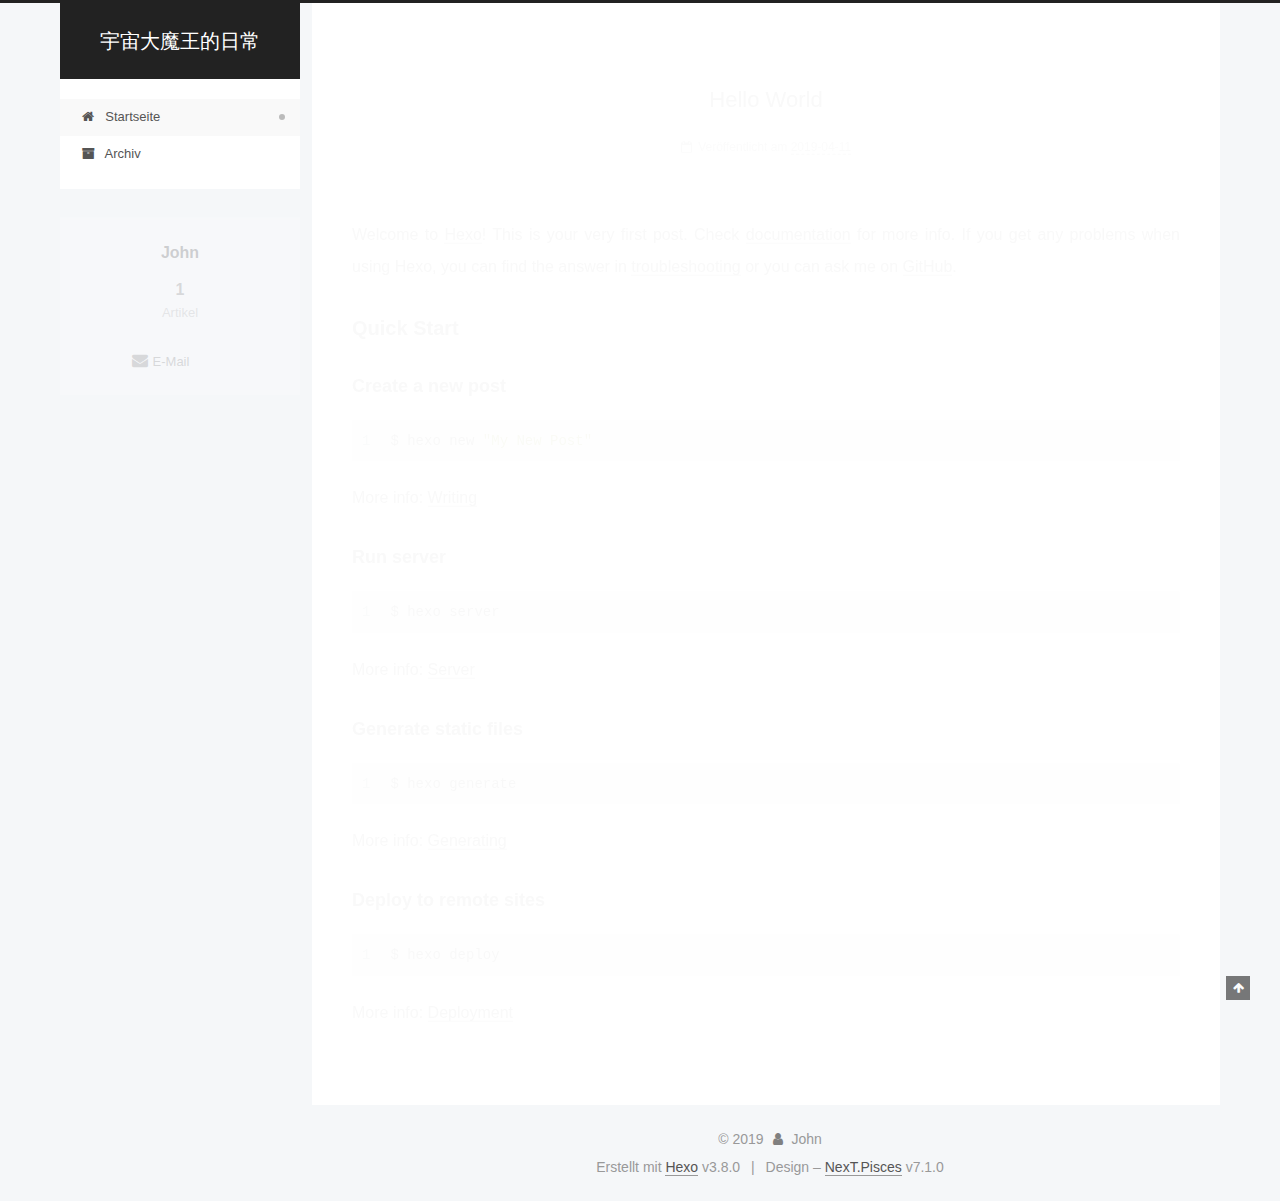
<file: index.html>
<!DOCTYPE html>












  


<html class="theme-next pisces use-motion" lang="zh-Hans">
<head><meta name="generator" content="Hexo 3.8.0">
  <meta charset="UTF-8">
<meta http-equiv="X-UA-Compatible" content="IE=edge">
<meta name="viewport" content="width=device-width, initial-scale=1, maximum-scale=2">
<meta name="theme-color" content="#222">
























<link rel="stylesheet" href="/lib/font-awesome/css/font-awesome.min.css?v=4.6.2">

<link rel="stylesheet" href="/css/main.css?v=7.1.0">


  <link rel="apple-touch-icon" sizes="180x180" href="/images/apple-touch-icon-next.png?v=7.1.0">


  <link rel="icon" type="image/png" sizes="32x32" href="/images/favicon-32x32-next.png?v=7.1.0">


  <link rel="icon" type="image/png" sizes="16x16" href="/images/favicon-16x16-next.png?v=7.1.0">


  <link rel="mask-icon" href="/images/logo.svg?v=7.1.0" color="#222">







<script id="hexo.configurations">
  var NexT = window.NexT || {};
  var CONFIG = {
    root: '/',
    scheme: 'Pisces',
    version: '7.1.0',
    sidebar: {"position":"left","display":"post","offset":12,"onmobile":false,"dimmer":false},
    back2top: true,
    back2top_sidebar: false,
    fancybox: false,
    fastclick: false,
    lazyload: false,
    tabs: true,
    motion: {"enable":true,"async":false,"transition":{"post_block":"fadeIn","post_header":"slideDownIn","post_body":"slideDownIn","coll_header":"slideLeftIn","sidebar":"slideUpIn"}},
    algolia: {
      applicationID: '',
      apiKey: '',
      indexName: '',
      hits: {"per_page":10},
      labels: {"input_placeholder":"Search for Posts","hits_empty":"We didn't find any results for the search: ${query}","hits_stats":"${hits} results found in ${time} ms"}
    }
  };
</script>


  




  <meta property="og:type" content="website">
<meta property="og:title" content="宇宙大魔王的日常">
<meta property="og:url" content="http://yoursite.com/index.html">
<meta property="og:site_name" content="宇宙大魔王的日常">
<meta property="og:locale" content="zh-Hans">
<meta name="twitter:card" content="summary">
<meta name="twitter:title" content="宇宙大魔王的日常">





  
  
  <link rel="canonical" href="http://yoursite.com/">



<script id="page.configurations">
  CONFIG.page = {
    sidebar: "",
  };
</script>

  <title>宇宙大魔王的日常</title>
  












  <noscript>
  <style>
  .use-motion .motion-element,
  .use-motion .brand,
  .use-motion .menu-item,
  .sidebar-inner,
  .use-motion .post-block,
  .use-motion .pagination,
  .use-motion .comments,
  .use-motion .post-header,
  .use-motion .post-body,
  .use-motion .collection-title { opacity: initial; }

  .use-motion .logo,
  .use-motion .site-title,
  .use-motion .site-subtitle {
    opacity: initial;
    top: initial;
  }

  .use-motion .logo-line-before i { left: initial; }
  .use-motion .logo-line-after i { right: initial; }
  </style>
</noscript>

</head>

<body itemscope itemtype="http://schema.org/WebPage" lang="zh-Hans">

  
  
    
  

  <div class="container sidebar-position-left 
  page-home">
    <div class="headband"></div>

    <header id="header" class="header" itemscope itemtype="http://schema.org/WPHeader">
      <div class="header-inner"><div class="site-brand-wrapper">
  <div class="site-meta">
    

    <div class="custom-logo-site-title">
      <a href="/" class="brand" rel="start">
        <span class="logo-line-before"><i></i></span>
        <span class="site-title">宇宙大魔王的日常</span>
        <span class="logo-line-after"><i></i></span>
      </a>
    </div>
    
    
  </div>

  <div class="site-nav-toggle">
    <button aria-label="Navigationsleiste an/ausschalten">
      <span class="btn-bar"></span>
      <span class="btn-bar"></span>
      <span class="btn-bar"></span>
    </button>
  </div>
</div>



<nav class="site-nav">
  
    <ul id="menu" class="menu">
      
        
        
        
          
          <li class="menu-item menu-item-home menu-item-active">

    
    
    
      
    

    

    <a href="/" rel="section"><i class="menu-item-icon fa fa-fw fa-home"></i> <br>Startseite</a>

  </li>
        
        
        
          
          <li class="menu-item menu-item-archives">

    
    
    
      
    

    

    <a href="/archives/" rel="section"><i class="menu-item-icon fa fa-fw fa-archive"></i> <br>Archiv</a>

  </li>

      
      
    </ul>
  

  

  
</nav>



  



</div>
    </header>

    


    <main id="main" class="main">
      <div class="main-inner">
        <div class="content-wrap">
          
            

          
          <div id="content" class="content">
            
  <section id="posts" class="posts-expand">
    
      

  

  
  
  

  

  <article class="post post-type-normal" itemscope itemtype="http://schema.org/Article">
  
  
  
  <div class="post-block">
    <link itemprop="mainEntityOfPage" href="http://yoursite.com/2019/04/11/hello-world/">

    <span hidden itemprop="author" itemscope itemtype="http://schema.org/Person">
      <meta itemprop="name" content="John">
      <meta itemprop="description" content>
      <meta itemprop="image" content="/images/avatar.gif">
    </span>

    <span hidden itemprop="publisher" itemscope itemtype="http://schema.org/Organization">
      <meta itemprop="name" content="宇宙大魔王的日常">
    </span>

    
      <header class="post-header">

        
        
          <h1 class="post-title" itemprop="name headline">
                
                
                <a href="/2019/04/11/hello-world/" class="post-title-link" itemprop="url">Hello World</a>
              
            
          </h1>
        

        <div class="post-meta">
          <span class="post-time">

            
            
            

            
              <span class="post-meta-item-icon">
                <i class="fa fa-calendar-o"></i>
              </span>
              
                <span class="post-meta-item-text">Veröffentlicht am</span>
              

              
                
              

              <time title="Erstellt: 2019-04-11 11:11:19" itemprop="dateCreated datePublished" datetime="2019-04-11T11:11:19+08:00">2019-04-11</time>
            

            
          </span>

          

          
            
            
          

          
          

          

          

          

        </div>
      </header>
    

    
    
    
    <div class="post-body" itemprop="articleBody">

      
      

      
        
          
            <p>Welcome to <a href="https://hexo.io/" target="_blank" rel="noopener">Hexo</a>! This is your very first post. Check <a href="https://hexo.io/docs/" target="_blank" rel="noopener">documentation</a> for more info. If you get any problems when using Hexo, you can find the answer in <a href="https://hexo.io/docs/troubleshooting.html" target="_blank" rel="noopener">troubleshooting</a> or you can ask me on <a href="https://github.com/hexojs/hexo/issues" target="_blank" rel="noopener">GitHub</a>.</p>
<h2 id="Quick-Start"><a href="#Quick-Start" class="headerlink" title="Quick Start"></a>Quick Start</h2><h3 id="Create-a-new-post"><a href="#Create-a-new-post" class="headerlink" title="Create a new post"></a>Create a new post</h3><figure class="highlight bash"><table><tr><td class="gutter"><pre><span class="line">1</span><br></pre></td><td class="code"><pre><span class="line">$ hexo new <span class="string">"My New Post"</span></span><br></pre></td></tr></table></figure>
<p>More info: <a href="https://hexo.io/docs/writing.html" target="_blank" rel="noopener">Writing</a></p>
<h3 id="Run-server"><a href="#Run-server" class="headerlink" title="Run server"></a>Run server</h3><figure class="highlight bash"><table><tr><td class="gutter"><pre><span class="line">1</span><br></pre></td><td class="code"><pre><span class="line">$ hexo server</span><br></pre></td></tr></table></figure>
<p>More info: <a href="https://hexo.io/docs/server.html" target="_blank" rel="noopener">Server</a></p>
<h3 id="Generate-static-files"><a href="#Generate-static-files" class="headerlink" title="Generate static files"></a>Generate static files</h3><figure class="highlight bash"><table><tr><td class="gutter"><pre><span class="line">1</span><br></pre></td><td class="code"><pre><span class="line">$ hexo generate</span><br></pre></td></tr></table></figure>
<p>More info: <a href="https://hexo.io/docs/generating.html" target="_blank" rel="noopener">Generating</a></p>
<h3 id="Deploy-to-remote-sites"><a href="#Deploy-to-remote-sites" class="headerlink" title="Deploy to remote sites"></a>Deploy to remote sites</h3><figure class="highlight bash"><table><tr><td class="gutter"><pre><span class="line">1</span><br></pre></td><td class="code"><pre><span class="line">$ hexo deploy</span><br></pre></td></tr></table></figure>
<p>More info: <a href="https://hexo.io/docs/deployment.html" target="_blank" rel="noopener">Deployment</a></p>

          
        
      
    </div>

    

    
    
    

    

    
      
    
    

    

    <footer class="post-footer">
      

      

      

      
      
        <div class="post-eof"></div>
      
    </footer>
  </div>
  
  
  
  </article>


    
  </section>

  


          </div>
          

        </div>
        
          
  
  <div class="sidebar-toggle">
    <div class="sidebar-toggle-line-wrap">
      <span class="sidebar-toggle-line sidebar-toggle-line-first"></span>
      <span class="sidebar-toggle-line sidebar-toggle-line-middle"></span>
      <span class="sidebar-toggle-line sidebar-toggle-line-last"></span>
    </div>
  </div>

  <aside id="sidebar" class="sidebar">
    <div class="sidebar-inner">

      

      

      <div class="site-overview-wrap sidebar-panel sidebar-panel-active">
        <div class="site-overview">
          <div class="site-author motion-element" itemprop="author" itemscope itemtype="http://schema.org/Person">
            
              <p class="site-author-name" itemprop="name">John</p>
              <div class="site-description motion-element" itemprop="description"></div>
          </div>

          
            <nav class="site-state motion-element">
              
                <div class="site-state-item site-state-posts">
                
                  <a href="/archives/">
                
                    <span class="site-state-item-count">1</span>
                    <span class="site-state-item-name">Artikel</span>
                  </a>
                </div>
              

              

              
            </nav>
          

          

          

          
            <div class="links-of-author motion-element">
              
                <span class="links-of-author-item">
                  
                  
                    
                  
                  
                    
                  
                  <a href="mailto:yourname@gmail.com" title="E-Mail &rarr; mailto:yourname@gmail.com" rel="noopener" target="_blank"><i class="fa fa-fw fa-envelope"></i>E-Mail</a>
                </span>
              
            </div>
          

          

          
          

          
            
          
          

        </div>
      </div>

      

      

    </div>
  </aside>
  


        
      </div>
    </main>

    <footer id="footer" class="footer">
      <div class="footer-inner">
        <div class="copyright">&copy; <span itemprop="copyrightYear">2019</span>
  <span class="with-love" id="animate">
    <i class="fa fa-user"></i>
  </span>
  <span class="author" itemprop="copyrightHolder">John</span>

  

  
</div>


  <div class="powered-by">Erstellt mit  <a href="https://hexo.io" class="theme-link" rel="noopener" target="_blank">Hexo</a> v3.8.0</div>



  <span class="post-meta-divider">|</span>



  <div class="theme-info">Design – <a href="https://theme-next.org" class="theme-link" rel="noopener" target="_blank">NexT.Pisces</a> v7.1.0</div>




        








        
      </div>
    </footer>

    
      <div class="back-to-top">
        <i class="fa fa-arrow-up"></i>
        
      </div>
    

    

    

    
  </div>

  

<script>
  if (Object.prototype.toString.call(window.Promise) !== '[object Function]') {
    window.Promise = null;
  }
</script>


























  
  <script src="/lib/jquery/index.js?v=2.1.3"></script>

  
  <script src="/lib/velocity/velocity.min.js?v=1.2.1"></script>

  
  <script src="/lib/velocity/velocity.ui.min.js?v=1.2.1"></script>


  


  <script src="/js/utils.js?v=7.1.0"></script>

  <script src="/js/motion.js?v=7.1.0"></script>



  
  


  <script src="/js/affix.js?v=7.1.0"></script>

  <script src="/js/schemes/pisces.js?v=7.1.0"></script>



  

  


  <script src="/js/next-boot.js?v=7.1.0"></script>


  

  

  

  



  




  

  

  

  

  

  

  

  

  

  

  

  

  

  

</body>
</html>
</file>
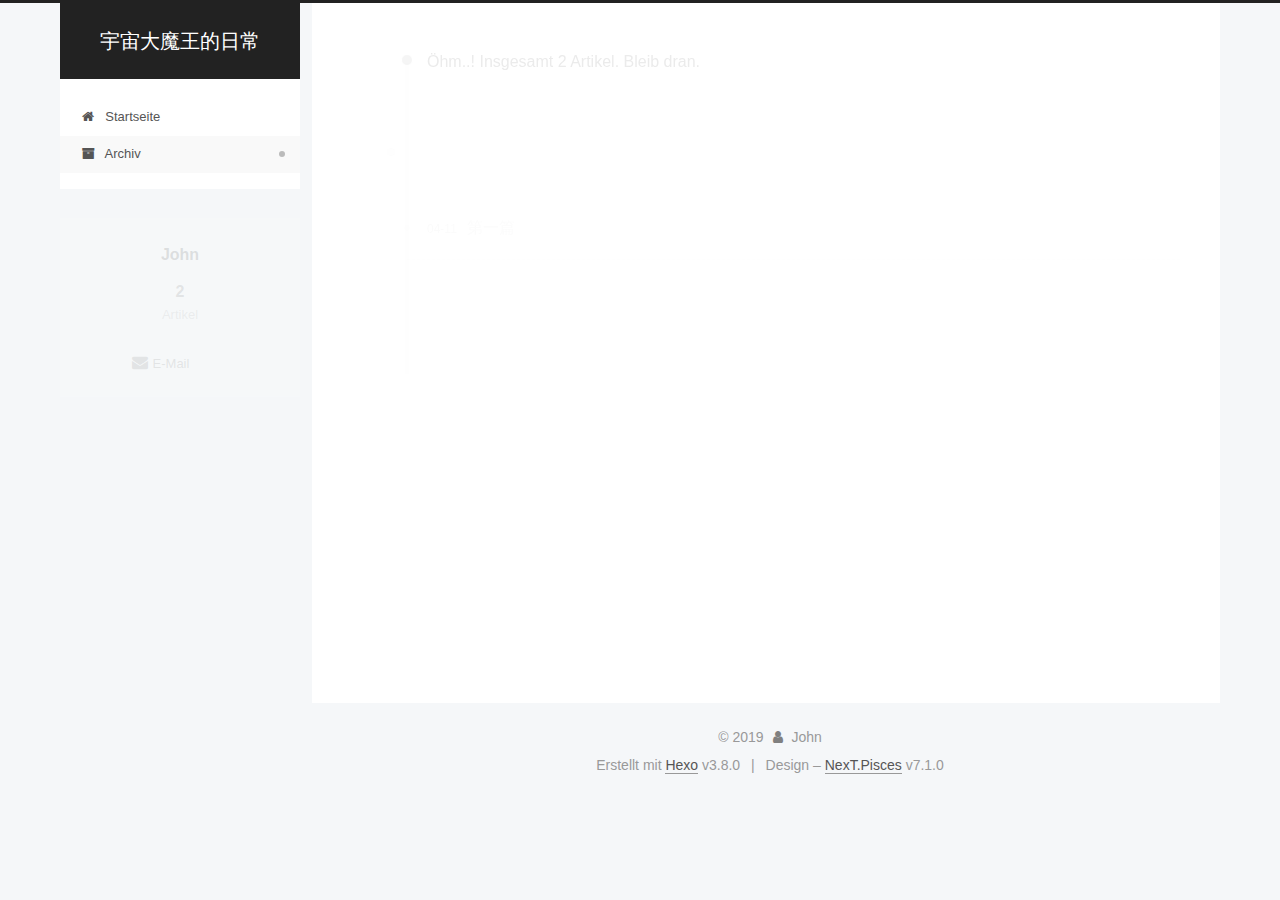
<file: archives/index.html>
<!DOCTYPE html>












  


<html class="theme-next pisces use-motion" lang="zh-Hans">
<head><meta name="generator" content="Hexo 3.8.0">
  <meta charset="UTF-8">
<meta http-equiv="X-UA-Compatible" content="IE=edge">
<meta name="viewport" content="width=device-width, initial-scale=1, maximum-scale=2">
<meta name="theme-color" content="#222">
























<link rel="stylesheet" href="/lib/font-awesome/css/font-awesome.min.css?v=4.6.2">

<link rel="stylesheet" href="/css/main.css?v=7.1.0">


  <link rel="apple-touch-icon" sizes="180x180" href="/images/apple-touch-icon-next.png?v=7.1.0">


  <link rel="icon" type="image/png" sizes="32x32" href="/images/favicon-32x32-next.png?v=7.1.0">


  <link rel="icon" type="image/png" sizes="16x16" href="/images/favicon-16x16-next.png?v=7.1.0">


  <link rel="mask-icon" href="/images/logo.svg?v=7.1.0" color="#222">







<script id="hexo.configurations">
  var NexT = window.NexT || {};
  var CONFIG = {
    root: '/',
    scheme: 'Pisces',
    version: '7.1.0',
    sidebar: {"position":"left","display":"post","offset":12,"onmobile":false,"dimmer":false},
    back2top: true,
    back2top_sidebar: false,
    fancybox: false,
    fastclick: false,
    lazyload: false,
    tabs: true,
    motion: {"enable":true,"async":false,"transition":{"post_block":"fadeIn","post_header":"slideDownIn","post_body":"slideDownIn","coll_header":"slideLeftIn","sidebar":"slideUpIn"}},
    algolia: {
      applicationID: '',
      apiKey: '',
      indexName: '',
      hits: {"per_page":10},
      labels: {"input_placeholder":"Search for Posts","hits_empty":"We didn't find any results for the search: ${query}","hits_stats":"${hits} results found in ${time} ms"}
    }
  };
</script>


  




  <meta property="og:type" content="website">
<meta property="og:title" content="宇宙大魔王的日常">
<meta property="og:url" content="http://yoursite.com/archives/index.html">
<meta property="og:site_name" content="宇宙大魔王的日常">
<meta property="og:locale" content="zh-Hans">
<meta name="twitter:card" content="summary">
<meta name="twitter:title" content="宇宙大魔王的日常">





  
  
  <link rel="canonical" href="http://yoursite.com/archives/">



<script id="page.configurations">
  CONFIG.page = {
    sidebar: "",
  };
</script>

  <title>Archiv | 宇宙大魔王的日常</title>
  












  <noscript>
  <style>
  .use-motion .motion-element,
  .use-motion .brand,
  .use-motion .menu-item,
  .sidebar-inner,
  .use-motion .post-block,
  .use-motion .pagination,
  .use-motion .comments,
  .use-motion .post-header,
  .use-motion .post-body,
  .use-motion .collection-title { opacity: initial; }

  .use-motion .logo,
  .use-motion .site-title,
  .use-motion .site-subtitle {
    opacity: initial;
    top: initial;
  }

  .use-motion .logo-line-before i { left: initial; }
  .use-motion .logo-line-after i { right: initial; }
  </style>
</noscript>

</head>

<body itemscope itemtype="http://schema.org/WebPage" lang="zh-Hans">

  
  
    
  

  <div class="container sidebar-position-left page-archive">
    <div class="headband"></div>

    <header id="header" class="header" itemscope itemtype="http://schema.org/WPHeader">
      <div class="header-inner"><div class="site-brand-wrapper">
  <div class="site-meta">
    

    <div class="custom-logo-site-title">
      <a href="/" class="brand" rel="start">
        <span class="logo-line-before"><i></i></span>
        <span class="site-title">宇宙大魔王的日常</span>
        <span class="logo-line-after"><i></i></span>
      </a>
    </div>
    
    
  </div>

  <div class="site-nav-toggle">
    <button aria-label="Navigationsleiste an/ausschalten">
      <span class="btn-bar"></span>
      <span class="btn-bar"></span>
      <span class="btn-bar"></span>
    </button>
  </div>
</div>



<nav class="site-nav">
  
    <ul id="menu" class="menu">
      
        
        
        
          
          <li class="menu-item menu-item-home">

    
    
    
      
    

    

    <a href="/" rel="section"><i class="menu-item-icon fa fa-fw fa-home"></i> <br>Startseite</a>

  </li>
        
        
        
          
          <li class="menu-item menu-item-archives menu-item-active">

    
    
    
      
    

    

    <a href="/archives/" rel="section"><i class="menu-item-icon fa fa-fw fa-archive"></i> <br>Archiv</a>

  </li>

      
      
    </ul>
  

  

  
</nav>



  



</div>
    </header>

    


    <main id="main" class="main">
      <div class="main-inner">
        <div class="content-wrap">
          
            

    
    
      
      
    
      
      
    
    

  


          
          <div id="content" class="content">
            

  
  
  
  <div class="post-block archive">
    <div id="posts" class="posts-collapse">
      <span class="archive-move-on"></span>

      
      <span class="archive-page-counter">
        
        
        
          
        
        Öhm..! Insgesamt 2 Artikel. Bleib dran.
      </span>
      

      

        
        
        

        
          
          <div class="collection-title">
            <h1 class="archive-year" id="archive-year-2019">2019</h1>
          </div>
        
        

        

  <article class="post post-type-normal" itemscope itemtype="http://schema.org/Article">
    <header class="post-header">

      <h2 class="post-title">
        
          <a class="post-title-link" href="/2019/04/11/第一篇/" itemprop="url">
            
              <span itemprop="name">第一篇</span>
            
          </a>
        
      </h2>

      <div class="post-meta">
        <time class="post-time" itemprop="dateCreated" datetime="2019-04-11T13:38:54+08:00" content="2019-04-11">
          04-11
        </time>
      </div>

    </header>
  </article>



      

        
        
        

        
        

        

  <article class="post post-type-normal" itemscope itemtype="http://schema.org/Article">
    <header class="post-header">

      <h2 class="post-title">
        
          <a class="post-title-link" href="/2019/04/11/hello-world/" itemprop="url">
            
              <span itemprop="name">Hello World</span>
            
          </a>
        
      </h2>

      <div class="post-meta">
        <time class="post-time" itemprop="dateCreated" datetime="2019-04-11T11:11:19+08:00" content="2019-04-11">
          04-11
        </time>
      </div>

    </header>
  </article>



      

    </div>
  </div>
  
  
  

  



          </div>
          

        </div>
        
          
  
  <div class="sidebar-toggle">
    <div class="sidebar-toggle-line-wrap">
      <span class="sidebar-toggle-line sidebar-toggle-line-first"></span>
      <span class="sidebar-toggle-line sidebar-toggle-line-middle"></span>
      <span class="sidebar-toggle-line sidebar-toggle-line-last"></span>
    </div>
  </div>

  <aside id="sidebar" class="sidebar">
    <div class="sidebar-inner">

      

      

      <div class="site-overview-wrap sidebar-panel sidebar-panel-active">
        <div class="site-overview">
          <div class="site-author motion-element" itemprop="author" itemscope itemtype="http://schema.org/Person">
            
              <p class="site-author-name" itemprop="name">John</p>
              <div class="site-description motion-element" itemprop="description"></div>
          </div>

          
            <nav class="site-state motion-element">
              
                <div class="site-state-item site-state-posts">
                
                  <a href="/archives/">
                
                    <span class="site-state-item-count">2</span>
                    <span class="site-state-item-name">Artikel</span>
                  </a>
                </div>
              

              

              
            </nav>
          

          

          

          
            <div class="links-of-author motion-element">
              
                <span class="links-of-author-item">
                  
                  
                    
                  
                  
                    
                  
                  <a href="mailto:yourname@gmail.com" title="E-Mail &rarr; mailto:yourname@gmail.com" rel="noopener" target="_blank"><i class="fa fa-fw fa-envelope"></i>E-Mail</a>
                </span>
              
            </div>
          

          

          
          

          
            
          
          

        </div>
      </div>

      

      

    </div>
  </aside>
  


        
      </div>
    </main>

    <footer id="footer" class="footer">
      <div class="footer-inner">
        <div class="copyright">&copy; <span itemprop="copyrightYear">2019</span>
  <span class="with-love" id="animate">
    <i class="fa fa-user"></i>
  </span>
  <span class="author" itemprop="copyrightHolder">John</span>

  

  
</div>


  <div class="powered-by">Erstellt mit  <a href="https://hexo.io" class="theme-link" rel="noopener" target="_blank">Hexo</a> v3.8.0</div>



  <span class="post-meta-divider">|</span>



  <div class="theme-info">Design – <a href="https://theme-next.org" class="theme-link" rel="noopener" target="_blank">NexT.Pisces</a> v7.1.0</div>




        








        
      </div>
    </footer>

    
      <div class="back-to-top">
        <i class="fa fa-arrow-up"></i>
        
      </div>
    

    

    

    
  </div>

  

<script>
  if (Object.prototype.toString.call(window.Promise) !== '[object Function]') {
    window.Promise = null;
  }
</script>


























  
  <script src="/lib/jquery/index.js?v=2.1.3"></script>

  
  <script src="/lib/velocity/velocity.min.js?v=1.2.1"></script>

  
  <script src="/lib/velocity/velocity.ui.min.js?v=1.2.1"></script>


  


  <script src="/js/utils.js?v=7.1.0"></script>

  <script src="/js/motion.js?v=7.1.0"></script>



  
  


  <script src="/js/affix.js?v=7.1.0"></script>

  <script src="/js/schemes/pisces.js?v=7.1.0"></script>



  

  


  <script src="/js/next-boot.js?v=7.1.0"></script>


  

  

  

  



  




  

  

  

  

  

  

  

  

  

  

  

  

  

  

</body>
</html>
</file>
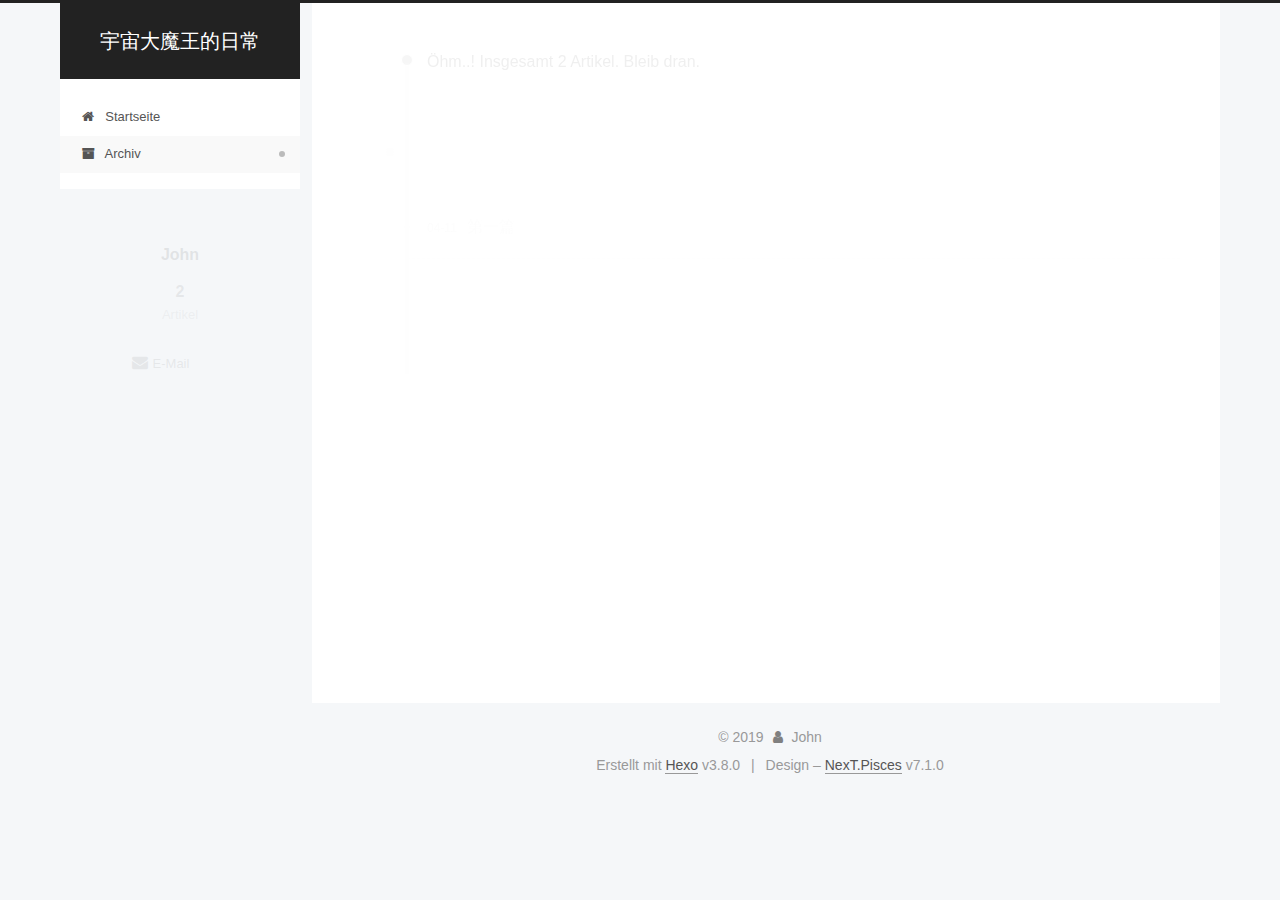
<file: archives/2019/index.html>
<!DOCTYPE html>












  


<html class="theme-next pisces use-motion" lang="zh-Hans">
<head><meta name="generator" content="Hexo 3.8.0">
  <meta charset="UTF-8">
<meta http-equiv="X-UA-Compatible" content="IE=edge">
<meta name="viewport" content="width=device-width, initial-scale=1, maximum-scale=2">
<meta name="theme-color" content="#222">
























<link rel="stylesheet" href="/lib/font-awesome/css/font-awesome.min.css?v=4.6.2">

<link rel="stylesheet" href="/css/main.css?v=7.1.0">


  <link rel="apple-touch-icon" sizes="180x180" href="/images/apple-touch-icon-next.png?v=7.1.0">


  <link rel="icon" type="image/png" sizes="32x32" href="/images/favicon-32x32-next.png?v=7.1.0">


  <link rel="icon" type="image/png" sizes="16x16" href="/images/favicon-16x16-next.png?v=7.1.0">


  <link rel="mask-icon" href="/images/logo.svg?v=7.1.0" color="#222">







<script id="hexo.configurations">
  var NexT = window.NexT || {};
  var CONFIG = {
    root: '/',
    scheme: 'Pisces',
    version: '7.1.0',
    sidebar: {"position":"left","display":"post","offset":12,"onmobile":false,"dimmer":false},
    back2top: true,
    back2top_sidebar: false,
    fancybox: false,
    fastclick: false,
    lazyload: false,
    tabs: true,
    motion: {"enable":true,"async":false,"transition":{"post_block":"fadeIn","post_header":"slideDownIn","post_body":"slideDownIn","coll_header":"slideLeftIn","sidebar":"slideUpIn"}},
    algolia: {
      applicationID: '',
      apiKey: '',
      indexName: '',
      hits: {"per_page":10},
      labels: {"input_placeholder":"Search for Posts","hits_empty":"We didn't find any results for the search: ${query}","hits_stats":"${hits} results found in ${time} ms"}
    }
  };
</script>


  




  <meta property="og:type" content="website">
<meta property="og:title" content="宇宙大魔王的日常">
<meta property="og:url" content="http://yoursite.com/archives/2019/index.html">
<meta property="og:site_name" content="宇宙大魔王的日常">
<meta property="og:locale" content="zh-Hans">
<meta name="twitter:card" content="summary">
<meta name="twitter:title" content="宇宙大魔王的日常">





  
  
  <link rel="canonical" href="http://yoursite.com/archives/2019/">



<script id="page.configurations">
  CONFIG.page = {
    sidebar: "",
  };
</script>

  <title>Archiv | 宇宙大魔王的日常</title>
  












  <noscript>
  <style>
  .use-motion .motion-element,
  .use-motion .brand,
  .use-motion .menu-item,
  .sidebar-inner,
  .use-motion .post-block,
  .use-motion .pagination,
  .use-motion .comments,
  .use-motion .post-header,
  .use-motion .post-body,
  .use-motion .collection-title { opacity: initial; }

  .use-motion .logo,
  .use-motion .site-title,
  .use-motion .site-subtitle {
    opacity: initial;
    top: initial;
  }

  .use-motion .logo-line-before i { left: initial; }
  .use-motion .logo-line-after i { right: initial; }
  </style>
</noscript>

</head>

<body itemscope itemtype="http://schema.org/WebPage" lang="zh-Hans">

  
  
    
  

  <div class="container sidebar-position-left page-archive">
    <div class="headband"></div>

    <header id="header" class="header" itemscope itemtype="http://schema.org/WPHeader">
      <div class="header-inner"><div class="site-brand-wrapper">
  <div class="site-meta">
    

    <div class="custom-logo-site-title">
      <a href="/" class="brand" rel="start">
        <span class="logo-line-before"><i></i></span>
        <span class="site-title">宇宙大魔王的日常</span>
        <span class="logo-line-after"><i></i></span>
      </a>
    </div>
    
    
  </div>

  <div class="site-nav-toggle">
    <button aria-label="Navigationsleiste an/ausschalten">
      <span class="btn-bar"></span>
      <span class="btn-bar"></span>
      <span class="btn-bar"></span>
    </button>
  </div>
</div>



<nav class="site-nav">
  
    <ul id="menu" class="menu">
      
        
        
        
          
          <li class="menu-item menu-item-home">

    
    
    
      
    

    

    <a href="/" rel="section"><i class="menu-item-icon fa fa-fw fa-home"></i> <br>Startseite</a>

  </li>
        
        
        
          
          <li class="menu-item menu-item-archives menu-item-active">

    
    
    
      
    

    

    <a href="/archives/" rel="section"><i class="menu-item-icon fa fa-fw fa-archive"></i> <br>Archiv</a>

  </li>

      
      
    </ul>
  

  

  
</nav>



  



</div>
    </header>

    


    <main id="main" class="main">
      <div class="main-inner">
        <div class="content-wrap">
          
            

    
    
      
      
    
      
      
    
    

  


          
          <div id="content" class="content">
            

  
  
  
  <div class="post-block archive">
    <div id="posts" class="posts-collapse">
      <span class="archive-move-on"></span>

      
      <span class="archive-page-counter">
        
        
        
          
        
        Öhm..! Insgesamt 2 Artikel. Bleib dran.
      </span>
      

      

        
        
        

        
          
          <div class="collection-title">
            <h1 class="archive-year" id="archive-year-2019">2019</h1>
          </div>
        
        

        

  <article class="post post-type-normal" itemscope itemtype="http://schema.org/Article">
    <header class="post-header">

      <h2 class="post-title">
        
          <a class="post-title-link" href="/2019/04/11/第一篇/" itemprop="url">
            
              <span itemprop="name">第一篇</span>
            
          </a>
        
      </h2>

      <div class="post-meta">
        <time class="post-time" itemprop="dateCreated" datetime="2019-04-11T13:38:54+08:00" content="2019-04-11">
          04-11
        </time>
      </div>

    </header>
  </article>



      

        
        
        

        
        

        

  <article class="post post-type-normal" itemscope itemtype="http://schema.org/Article">
    <header class="post-header">

      <h2 class="post-title">
        
          <a class="post-title-link" href="/2019/04/11/hello-world/" itemprop="url">
            
              <span itemprop="name">Hello World</span>
            
          </a>
        
      </h2>

      <div class="post-meta">
        <time class="post-time" itemprop="dateCreated" datetime="2019-04-11T11:11:19+08:00" content="2019-04-11">
          04-11
        </time>
      </div>

    </header>
  </article>



      

    </div>
  </div>
  
  
  

  



          </div>
          

        </div>
        
          
  
  <div class="sidebar-toggle">
    <div class="sidebar-toggle-line-wrap">
      <span class="sidebar-toggle-line sidebar-toggle-line-first"></span>
      <span class="sidebar-toggle-line sidebar-toggle-line-middle"></span>
      <span class="sidebar-toggle-line sidebar-toggle-line-last"></span>
    </div>
  </div>

  <aside id="sidebar" class="sidebar">
    <div class="sidebar-inner">

      

      

      <div class="site-overview-wrap sidebar-panel sidebar-panel-active">
        <div class="site-overview">
          <div class="site-author motion-element" itemprop="author" itemscope itemtype="http://schema.org/Person">
            
              <p class="site-author-name" itemprop="name">John</p>
              <div class="site-description motion-element" itemprop="description"></div>
          </div>

          
            <nav class="site-state motion-element">
              
                <div class="site-state-item site-state-posts">
                
                  <a href="/archives/">
                
                    <span class="site-state-item-count">2</span>
                    <span class="site-state-item-name">Artikel</span>
                  </a>
                </div>
              

              

              
            </nav>
          

          

          

          
            <div class="links-of-author motion-element">
              
                <span class="links-of-author-item">
                  
                  
                    
                  
                  
                    
                  
                  <a href="mailto:yourname@gmail.com" title="E-Mail &rarr; mailto:yourname@gmail.com" rel="noopener" target="_blank"><i class="fa fa-fw fa-envelope"></i>E-Mail</a>
                </span>
              
            </div>
          

          

          
          

          
            
          
          

        </div>
      </div>

      

      

    </div>
  </aside>
  


        
      </div>
    </main>

    <footer id="footer" class="footer">
      <div class="footer-inner">
        <div class="copyright">&copy; <span itemprop="copyrightYear">2019</span>
  <span class="with-love" id="animate">
    <i class="fa fa-user"></i>
  </span>
  <span class="author" itemprop="copyrightHolder">John</span>

  

  
</div>


  <div class="powered-by">Erstellt mit  <a href="https://hexo.io" class="theme-link" rel="noopener" target="_blank">Hexo</a> v3.8.0</div>



  <span class="post-meta-divider">|</span>



  <div class="theme-info">Design – <a href="https://theme-next.org" class="theme-link" rel="noopener" target="_blank">NexT.Pisces</a> v7.1.0</div>




        








        
      </div>
    </footer>

    
      <div class="back-to-top">
        <i class="fa fa-arrow-up"></i>
        
      </div>
    

    

    

    
  </div>

  

<script>
  if (Object.prototype.toString.call(window.Promise) !== '[object Function]') {
    window.Promise = null;
  }
</script>


























  
  <script src="/lib/jquery/index.js?v=2.1.3"></script>

  
  <script src="/lib/velocity/velocity.min.js?v=1.2.1"></script>

  
  <script src="/lib/velocity/velocity.ui.min.js?v=1.2.1"></script>


  


  <script src="/js/utils.js?v=7.1.0"></script>

  <script src="/js/motion.js?v=7.1.0"></script>



  
  


  <script src="/js/affix.js?v=7.1.0"></script>

  <script src="/js/schemes/pisces.js?v=7.1.0"></script>



  

  


  <script src="/js/next-boot.js?v=7.1.0"></script>


  

  

  

  



  




  

  

  

  

  

  

  

  

  

  

  

  

  

  

</body>
</html>
</file>
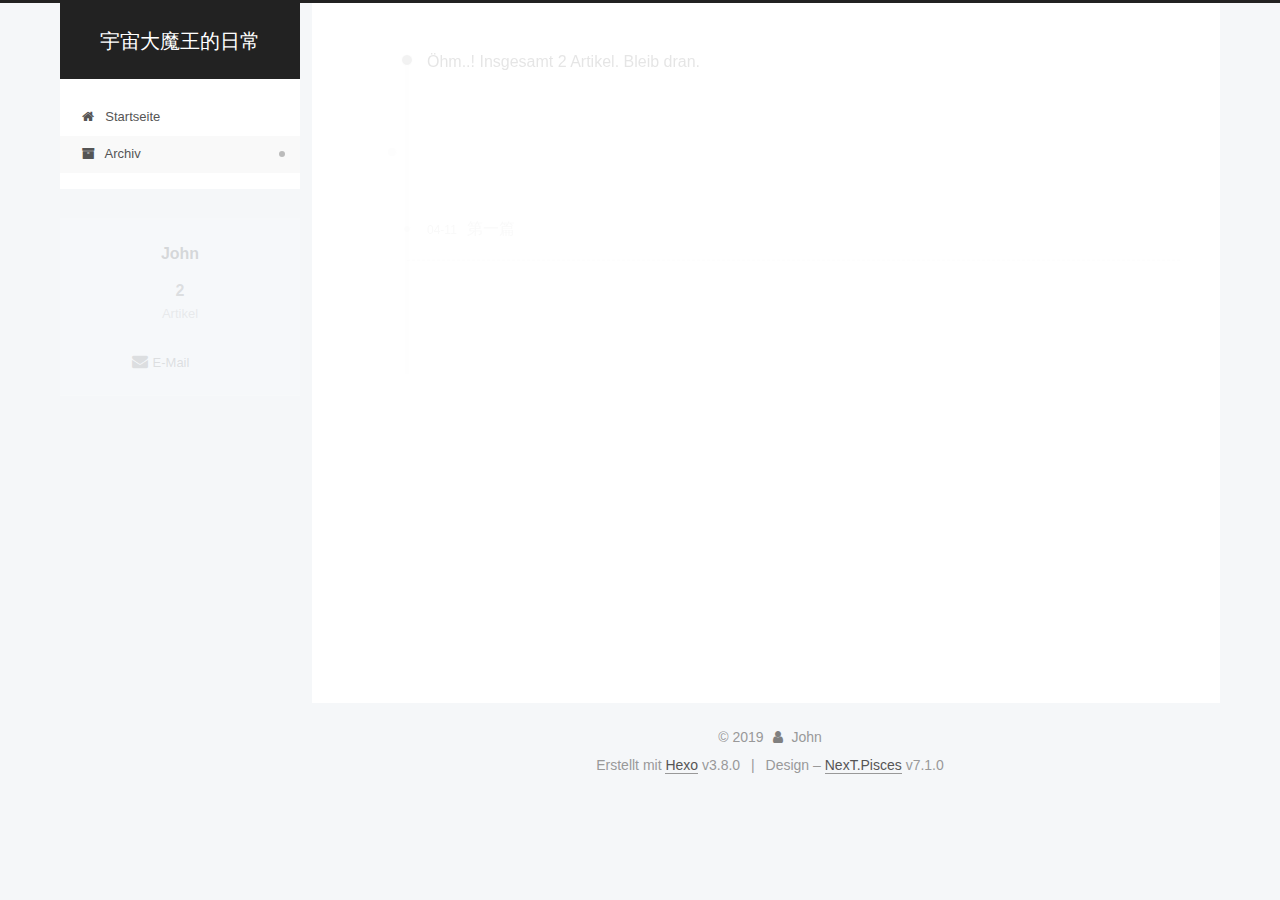
<file: archives/2019/04/index.html>
<!DOCTYPE html>












  


<html class="theme-next pisces use-motion" lang="zh-Hans">
<head><meta name="generator" content="Hexo 3.8.0">
  <meta charset="UTF-8">
<meta http-equiv="X-UA-Compatible" content="IE=edge">
<meta name="viewport" content="width=device-width, initial-scale=1, maximum-scale=2">
<meta name="theme-color" content="#222">
























<link rel="stylesheet" href="/lib/font-awesome/css/font-awesome.min.css?v=4.6.2">

<link rel="stylesheet" href="/css/main.css?v=7.1.0">


  <link rel="apple-touch-icon" sizes="180x180" href="/images/apple-touch-icon-next.png?v=7.1.0">


  <link rel="icon" type="image/png" sizes="32x32" href="/images/favicon-32x32-next.png?v=7.1.0">


  <link rel="icon" type="image/png" sizes="16x16" href="/images/favicon-16x16-next.png?v=7.1.0">


  <link rel="mask-icon" href="/images/logo.svg?v=7.1.0" color="#222">







<script id="hexo.configurations">
  var NexT = window.NexT || {};
  var CONFIG = {
    root: '/',
    scheme: 'Pisces',
    version: '7.1.0',
    sidebar: {"position":"left","display":"post","offset":12,"onmobile":false,"dimmer":false},
    back2top: true,
    back2top_sidebar: false,
    fancybox: false,
    fastclick: false,
    lazyload: false,
    tabs: true,
    motion: {"enable":true,"async":false,"transition":{"post_block":"fadeIn","post_header":"slideDownIn","post_body":"slideDownIn","coll_header":"slideLeftIn","sidebar":"slideUpIn"}},
    algolia: {
      applicationID: '',
      apiKey: '',
      indexName: '',
      hits: {"per_page":10},
      labels: {"input_placeholder":"Search for Posts","hits_empty":"We didn't find any results for the search: ${query}","hits_stats":"${hits} results found in ${time} ms"}
    }
  };
</script>


  




  <meta property="og:type" content="website">
<meta property="og:title" content="宇宙大魔王的日常">
<meta property="og:url" content="http://yoursite.com/archives/2019/04/index.html">
<meta property="og:site_name" content="宇宙大魔王的日常">
<meta property="og:locale" content="zh-Hans">
<meta name="twitter:card" content="summary">
<meta name="twitter:title" content="宇宙大魔王的日常">





  
  
  <link rel="canonical" href="http://yoursite.com/archives/2019/04/">



<script id="page.configurations">
  CONFIG.page = {
    sidebar: "",
  };
</script>

  <title>Archiv | 宇宙大魔王的日常</title>
  












  <noscript>
  <style>
  .use-motion .motion-element,
  .use-motion .brand,
  .use-motion .menu-item,
  .sidebar-inner,
  .use-motion .post-block,
  .use-motion .pagination,
  .use-motion .comments,
  .use-motion .post-header,
  .use-motion .post-body,
  .use-motion .collection-title { opacity: initial; }

  .use-motion .logo,
  .use-motion .site-title,
  .use-motion .site-subtitle {
    opacity: initial;
    top: initial;
  }

  .use-motion .logo-line-before i { left: initial; }
  .use-motion .logo-line-after i { right: initial; }
  </style>
</noscript>

</head>

<body itemscope itemtype="http://schema.org/WebPage" lang="zh-Hans">

  
  
    
  

  <div class="container sidebar-position-left page-archive">
    <div class="headband"></div>

    <header id="header" class="header" itemscope itemtype="http://schema.org/WPHeader">
      <div class="header-inner"><div class="site-brand-wrapper">
  <div class="site-meta">
    

    <div class="custom-logo-site-title">
      <a href="/" class="brand" rel="start">
        <span class="logo-line-before"><i></i></span>
        <span class="site-title">宇宙大魔王的日常</span>
        <span class="logo-line-after"><i></i></span>
      </a>
    </div>
    
    
  </div>

  <div class="site-nav-toggle">
    <button aria-label="Navigationsleiste an/ausschalten">
      <span class="btn-bar"></span>
      <span class="btn-bar"></span>
      <span class="btn-bar"></span>
    </button>
  </div>
</div>



<nav class="site-nav">
  
    <ul id="menu" class="menu">
      
        
        
        
          
          <li class="menu-item menu-item-home">

    
    
    
      
    

    

    <a href="/" rel="section"><i class="menu-item-icon fa fa-fw fa-home"></i> <br>Startseite</a>

  </li>
        
        
        
          
          <li class="menu-item menu-item-archives menu-item-active">

    
    
    
      
    

    

    <a href="/archives/" rel="section"><i class="menu-item-icon fa fa-fw fa-archive"></i> <br>Archiv</a>

  </li>

      
      
    </ul>
  

  

  
</nav>



  



</div>
    </header>

    


    <main id="main" class="main">
      <div class="main-inner">
        <div class="content-wrap">
          
            

    
    
      
      
    
      
      
    
    

  


          
          <div id="content" class="content">
            

  
  
  
  <div class="post-block archive">
    <div id="posts" class="posts-collapse">
      <span class="archive-move-on"></span>

      
      <span class="archive-page-counter">
        
        
        
          
        
        Öhm..! Insgesamt 2 Artikel. Bleib dran.
      </span>
      

      

        
        
        

        
          
          <div class="collection-title">
            <h1 class="archive-year" id="archive-year-2019">2019</h1>
          </div>
        
        

        

  <article class="post post-type-normal" itemscope itemtype="http://schema.org/Article">
    <header class="post-header">

      <h2 class="post-title">
        
          <a class="post-title-link" href="/2019/04/11/第一篇/" itemprop="url">
            
              <span itemprop="name">第一篇</span>
            
          </a>
        
      </h2>

      <div class="post-meta">
        <time class="post-time" itemprop="dateCreated" datetime="2019-04-11T13:38:54+08:00" content="2019-04-11">
          04-11
        </time>
      </div>

    </header>
  </article>



      

        
        
        

        
        

        

  <article class="post post-type-normal" itemscope itemtype="http://schema.org/Article">
    <header class="post-header">

      <h2 class="post-title">
        
          <a class="post-title-link" href="/2019/04/11/hello-world/" itemprop="url">
            
              <span itemprop="name">Hello World</span>
            
          </a>
        
      </h2>

      <div class="post-meta">
        <time class="post-time" itemprop="dateCreated" datetime="2019-04-11T11:11:19+08:00" content="2019-04-11">
          04-11
        </time>
      </div>

    </header>
  </article>



      

    </div>
  </div>
  
  
  

  



          </div>
          

        </div>
        
          
  
  <div class="sidebar-toggle">
    <div class="sidebar-toggle-line-wrap">
      <span class="sidebar-toggle-line sidebar-toggle-line-first"></span>
      <span class="sidebar-toggle-line sidebar-toggle-line-middle"></span>
      <span class="sidebar-toggle-line sidebar-toggle-line-last"></span>
    </div>
  </div>

  <aside id="sidebar" class="sidebar">
    <div class="sidebar-inner">

      

      

      <div class="site-overview-wrap sidebar-panel sidebar-panel-active">
        <div class="site-overview">
          <div class="site-author motion-element" itemprop="author" itemscope itemtype="http://schema.org/Person">
            
              <p class="site-author-name" itemprop="name">John</p>
              <div class="site-description motion-element" itemprop="description"></div>
          </div>

          
            <nav class="site-state motion-element">
              
                <div class="site-state-item site-state-posts">
                
                  <a href="/archives/">
                
                    <span class="site-state-item-count">2</span>
                    <span class="site-state-item-name">Artikel</span>
                  </a>
                </div>
              

              

              
            </nav>
          

          

          

          
            <div class="links-of-author motion-element">
              
                <span class="links-of-author-item">
                  
                  
                    
                  
                  
                    
                  
                  <a href="mailto:yourname@gmail.com" title="E-Mail &rarr; mailto:yourname@gmail.com" rel="noopener" target="_blank"><i class="fa fa-fw fa-envelope"></i>E-Mail</a>
                </span>
              
            </div>
          

          

          
          

          
            
          
          

        </div>
      </div>

      

      

    </div>
  </aside>
  


        
      </div>
    </main>

    <footer id="footer" class="footer">
      <div class="footer-inner">
        <div class="copyright">&copy; <span itemprop="copyrightYear">2019</span>
  <span class="with-love" id="animate">
    <i class="fa fa-user"></i>
  </span>
  <span class="author" itemprop="copyrightHolder">John</span>

  

  
</div>


  <div class="powered-by">Erstellt mit  <a href="https://hexo.io" class="theme-link" rel="noopener" target="_blank">Hexo</a> v3.8.0</div>



  <span class="post-meta-divider">|</span>



  <div class="theme-info">Design – <a href="https://theme-next.org" class="theme-link" rel="noopener" target="_blank">NexT.Pisces</a> v7.1.0</div>




        








        
      </div>
    </footer>

    
      <div class="back-to-top">
        <i class="fa fa-arrow-up"></i>
        
      </div>
    

    

    

    
  </div>

  

<script>
  if (Object.prototype.toString.call(window.Promise) !== '[object Function]') {
    window.Promise = null;
  }
</script>


























  
  <script src="/lib/jquery/index.js?v=2.1.3"></script>

  
  <script src="/lib/velocity/velocity.min.js?v=1.2.1"></script>

  
  <script src="/lib/velocity/velocity.ui.min.js?v=1.2.1"></script>


  


  <script src="/js/utils.js?v=7.1.0"></script>

  <script src="/js/motion.js?v=7.1.0"></script>



  
  


  <script src="/js/affix.js?v=7.1.0"></script>

  <script src="/js/schemes/pisces.js?v=7.1.0"></script>



  

  


  <script src="/js/next-boot.js?v=7.1.0"></script>


  

  

  

  



  




  

  

  

  

  

  

  

  

  

  

  

  

  

  

</body>
</html>
</file>
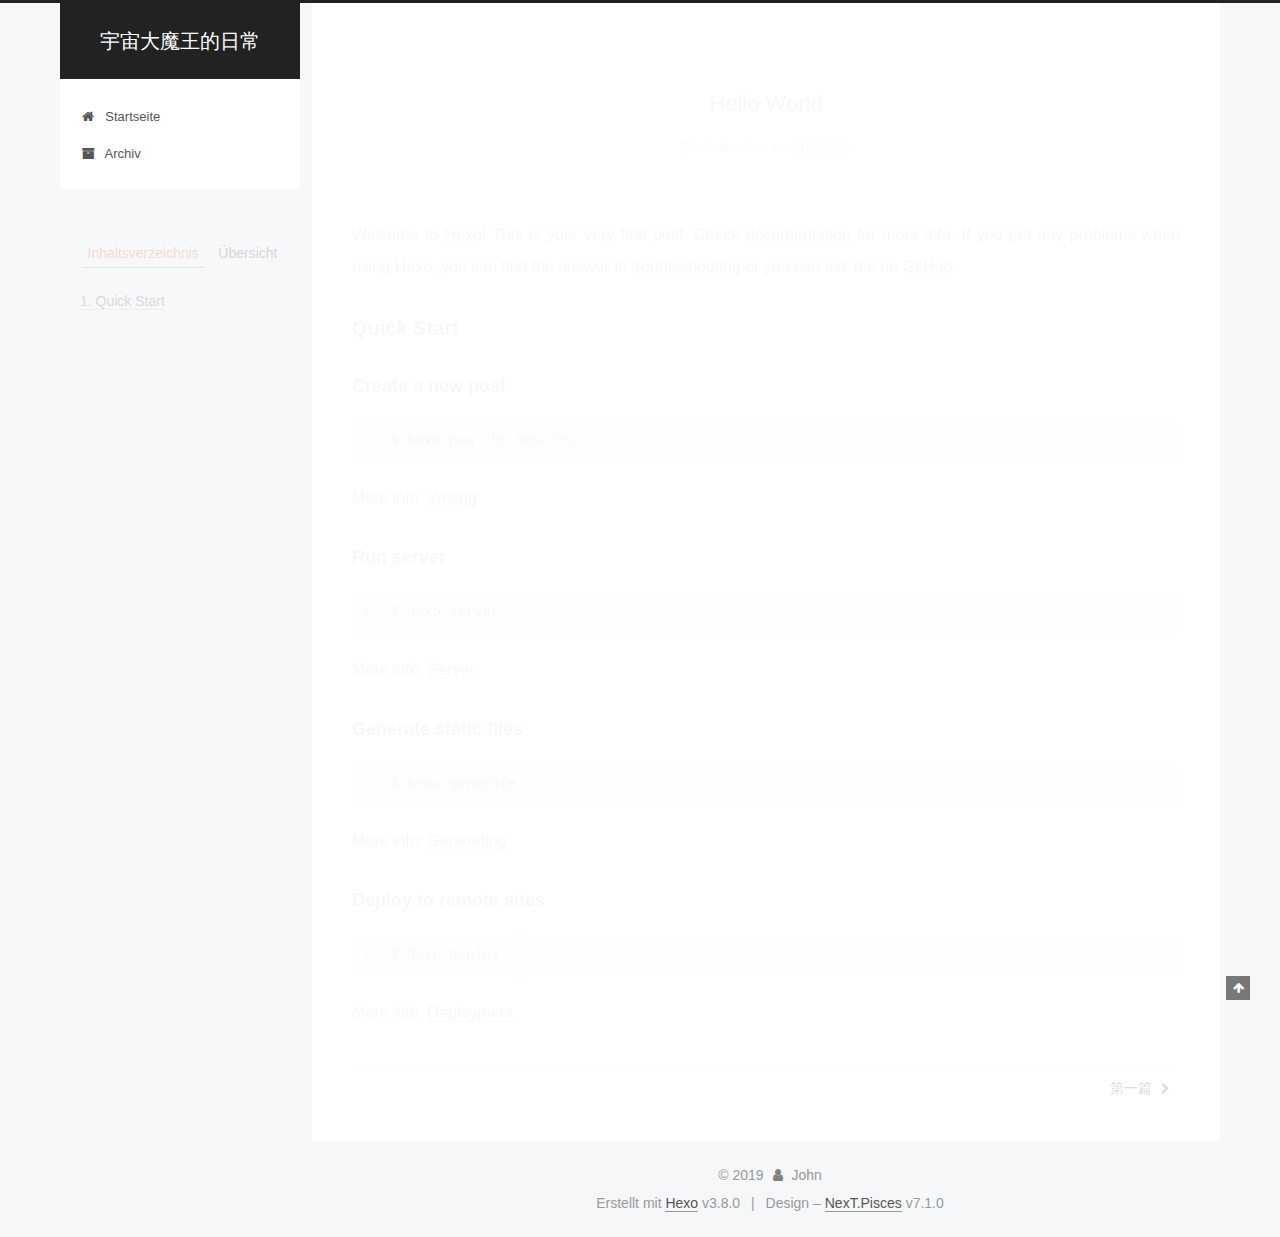
<file: 2019/04/11/hello-world/index.html>
<!DOCTYPE html>












  


<html class="theme-next pisces use-motion" lang="zh-Hans">
<head><meta name="generator" content="Hexo 3.8.0">
  <meta charset="UTF-8">
<meta http-equiv="X-UA-Compatible" content="IE=edge">
<meta name="viewport" content="width=device-width, initial-scale=1, maximum-scale=2">
<meta name="theme-color" content="#222">
























<link rel="stylesheet" href="/lib/font-awesome/css/font-awesome.min.css?v=4.6.2">

<link rel="stylesheet" href="/css/main.css?v=7.1.0">


  <link rel="apple-touch-icon" sizes="180x180" href="/images/apple-touch-icon-next.png?v=7.1.0">


  <link rel="icon" type="image/png" sizes="32x32" href="/images/favicon-32x32-next.png?v=7.1.0">


  <link rel="icon" type="image/png" sizes="16x16" href="/images/favicon-16x16-next.png?v=7.1.0">


  <link rel="mask-icon" href="/images/logo.svg?v=7.1.0" color="#222">







<script id="hexo.configurations">
  var NexT = window.NexT || {};
  var CONFIG = {
    root: '/',
    scheme: 'Pisces',
    version: '7.1.0',
    sidebar: {"position":"left","display":"post","offset":12,"onmobile":false,"dimmer":false},
    back2top: true,
    back2top_sidebar: false,
    fancybox: false,
    fastclick: false,
    lazyload: false,
    tabs: true,
    motion: {"enable":true,"async":false,"transition":{"post_block":"fadeIn","post_header":"slideDownIn","post_body":"slideDownIn","coll_header":"slideLeftIn","sidebar":"slideUpIn"}},
    algolia: {
      applicationID: '',
      apiKey: '',
      indexName: '',
      hits: {"per_page":10},
      labels: {"input_placeholder":"Search for Posts","hits_empty":"We didn't find any results for the search: ${query}","hits_stats":"${hits} results found in ${time} ms"}
    }
  };
</script>


  




  <meta name="description" content="Welcome to Hexo! This is your very first post. Check documentation for more info. If you get any problems when using Hexo, you can find the answer in troubleshooting or you can ask me on GitHub. Quick">
<meta property="og:type" content="article">
<meta property="og:title" content="Hello World">
<meta property="og:url" content="http://yoursite.com/2019/04/11/hello-world/index.html">
<meta property="og:site_name" content="宇宙大魔王的日常">
<meta property="og:description" content="Welcome to Hexo! This is your very first post. Check documentation for more info. If you get any problems when using Hexo, you can find the answer in troubleshooting or you can ask me on GitHub. Quick">
<meta property="og:locale" content="zh-Hans">
<meta property="og:updated_time" content="2019-04-11T03:11:19.255Z">
<meta name="twitter:card" content="summary">
<meta name="twitter:title" content="Hello World">
<meta name="twitter:description" content="Welcome to Hexo! This is your very first post. Check documentation for more info. If you get any problems when using Hexo, you can find the answer in troubleshooting or you can ask me on GitHub. Quick">





  
  
  <link rel="canonical" href="http://yoursite.com/2019/04/11/hello-world/">



<script id="page.configurations">
  CONFIG.page = {
    sidebar: "",
  };
</script>

  <title>Hello World | 宇宙大魔王的日常</title>
  












  <noscript>
  <style>
  .use-motion .motion-element,
  .use-motion .brand,
  .use-motion .menu-item,
  .sidebar-inner,
  .use-motion .post-block,
  .use-motion .pagination,
  .use-motion .comments,
  .use-motion .post-header,
  .use-motion .post-body,
  .use-motion .collection-title { opacity: initial; }

  .use-motion .logo,
  .use-motion .site-title,
  .use-motion .site-subtitle {
    opacity: initial;
    top: initial;
  }

  .use-motion .logo-line-before i { left: initial; }
  .use-motion .logo-line-after i { right: initial; }
  </style>
</noscript>

</head>

<body itemscope itemtype="http://schema.org/WebPage" lang="zh-Hans">

  
  
    
  

  <div class="container sidebar-position-left page-post-detail">
    <div class="headband"></div>

    <header id="header" class="header" itemscope itemtype="http://schema.org/WPHeader">
      <div class="header-inner"><div class="site-brand-wrapper">
  <div class="site-meta">
    

    <div class="custom-logo-site-title">
      <a href="/" class="brand" rel="start">
        <span class="logo-line-before"><i></i></span>
        <span class="site-title">宇宙大魔王的日常</span>
        <span class="logo-line-after"><i></i></span>
      </a>
    </div>
    
    
  </div>

  <div class="site-nav-toggle">
    <button aria-label="Navigationsleiste an/ausschalten">
      <span class="btn-bar"></span>
      <span class="btn-bar"></span>
      <span class="btn-bar"></span>
    </button>
  </div>
</div>



<nav class="site-nav">
  
    <ul id="menu" class="menu">
      
        
        
        
          
          <li class="menu-item menu-item-home">

    
    
    
      
    

    

    <a href="/" rel="section"><i class="menu-item-icon fa fa-fw fa-home"></i> <br>Startseite</a>

  </li>
        
        
        
          
          <li class="menu-item menu-item-archives">

    
    
    
      
    

    

    <a href="/archives/" rel="section"><i class="menu-item-icon fa fa-fw fa-archive"></i> <br>Archiv</a>

  </li>

      
      
    </ul>
  

  

  
</nav>



  



</div>
    </header>

    


    <main id="main" class="main">
      <div class="main-inner">
        <div class="content-wrap">
          
            

          
          <div id="content" class="content">
            

  <div id="posts" class="posts-expand">
    

  

  
  
  

  

  <article class="post post-type-normal" itemscope itemtype="http://schema.org/Article">
  
  
  
  <div class="post-block">
    <link itemprop="mainEntityOfPage" href="http://yoursite.com/2019/04/11/hello-world/">

    <span hidden itemprop="author" itemscope itemtype="http://schema.org/Person">
      <meta itemprop="name" content="John">
      <meta itemprop="description" content>
      <meta itemprop="image" content="/images/avatar.gif">
    </span>

    <span hidden itemprop="publisher" itemscope itemtype="http://schema.org/Organization">
      <meta itemprop="name" content="宇宙大魔王的日常">
    </span>

    
      <header class="post-header">

        
        
          <h1 class="post-title" itemprop="name headline">Hello World

              
            
          </h1>
        

        <div class="post-meta">
          <span class="post-time">

            
            
            

            
              <span class="post-meta-item-icon">
                <i class="fa fa-calendar-o"></i>
              </span>
              
                <span class="post-meta-item-text">Veröffentlicht am</span>
              

              
                
              

              <time title="Erstellt: 2019-04-11 11:11:19" itemprop="dateCreated datePublished" datetime="2019-04-11T11:11:19+08:00">2019-04-11</time>
            

            
          </span>

          

          
            
            
          

          
          

          

          

          

        </div>
      </header>
    

    
    
    
    <div class="post-body" itemprop="articleBody">

      
      

      
        <p>Welcome to <a href="https://hexo.io/" target="_blank" rel="noopener">Hexo</a>! This is your very first post. Check <a href="https://hexo.io/docs/" target="_blank" rel="noopener">documentation</a> for more info. If you get any problems when using Hexo, you can find the answer in <a href="https://hexo.io/docs/troubleshooting.html" target="_blank" rel="noopener">troubleshooting</a> or you can ask me on <a href="https://github.com/hexojs/hexo/issues" target="_blank" rel="noopener">GitHub</a>.</p>
<h2 id="Quick-Start"><a href="#Quick-Start" class="headerlink" title="Quick Start"></a>Quick Start</h2><h3 id="Create-a-new-post"><a href="#Create-a-new-post" class="headerlink" title="Create a new post"></a>Create a new post</h3><figure class="highlight bash"><table><tr><td class="gutter"><pre><span class="line">1</span><br></pre></td><td class="code"><pre><span class="line">$ hexo new <span class="string">"My New Post"</span></span><br></pre></td></tr></table></figure>
<p>More info: <a href="https://hexo.io/docs/writing.html" target="_blank" rel="noopener">Writing</a></p>
<h3 id="Run-server"><a href="#Run-server" class="headerlink" title="Run server"></a>Run server</h3><figure class="highlight bash"><table><tr><td class="gutter"><pre><span class="line">1</span><br></pre></td><td class="code"><pre><span class="line">$ hexo server</span><br></pre></td></tr></table></figure>
<p>More info: <a href="https://hexo.io/docs/server.html" target="_blank" rel="noopener">Server</a></p>
<h3 id="Generate-static-files"><a href="#Generate-static-files" class="headerlink" title="Generate static files"></a>Generate static files</h3><figure class="highlight bash"><table><tr><td class="gutter"><pre><span class="line">1</span><br></pre></td><td class="code"><pre><span class="line">$ hexo generate</span><br></pre></td></tr></table></figure>
<p>More info: <a href="https://hexo.io/docs/generating.html" target="_blank" rel="noopener">Generating</a></p>
<h3 id="Deploy-to-remote-sites"><a href="#Deploy-to-remote-sites" class="headerlink" title="Deploy to remote sites"></a>Deploy to remote sites</h3><figure class="highlight bash"><table><tr><td class="gutter"><pre><span class="line">1</span><br></pre></td><td class="code"><pre><span class="line">$ hexo deploy</span><br></pre></td></tr></table></figure>
<p>More info: <a href="https://hexo.io/docs/deployment.html" target="_blank" rel="noopener">Deployment</a></p>

      
    </div>

    

    
    
    

    

    
      
    
    

    

    <footer class="post-footer">
      

      
      
      

      
        <div class="post-nav">
          <div class="post-nav-next post-nav-item">
            
          </div>

          <span class="post-nav-divider"></span>

          <div class="post-nav-prev post-nav-item">
            
              <a href="/2019/04/11/第一篇/" rel="prev" title="第一篇">
                第一篇 <i class="fa fa-chevron-right"></i>
              </a>
            
          </div>
        </div>
      

      
      
    </footer>
  </div>
  
  
  
  </article>


  </div>


          </div>
          

  



        </div>
        
          
  
  <div class="sidebar-toggle">
    <div class="sidebar-toggle-line-wrap">
      <span class="sidebar-toggle-line sidebar-toggle-line-first"></span>
      <span class="sidebar-toggle-line sidebar-toggle-line-middle"></span>
      <span class="sidebar-toggle-line sidebar-toggle-line-last"></span>
    </div>
  </div>

  <aside id="sidebar" class="sidebar">
    <div class="sidebar-inner">

      

      
        <ul class="sidebar-nav motion-element">
          <li class="sidebar-nav-toc sidebar-nav-active" data-target="post-toc-wrap">
            Inhaltsverzeichnis
          </li>
          <li class="sidebar-nav-overview" data-target="site-overview-wrap">
            Übersicht
          </li>
        </ul>
      

      <div class="site-overview-wrap sidebar-panel">
        <div class="site-overview">
          <div class="site-author motion-element" itemprop="author" itemscope itemtype="http://schema.org/Person">
            
              <p class="site-author-name" itemprop="name">John</p>
              <div class="site-description motion-element" itemprop="description"></div>
          </div>

          
            <nav class="site-state motion-element">
              
                <div class="site-state-item site-state-posts">
                
                  <a href="/archives/">
                
                    <span class="site-state-item-count">2</span>
                    <span class="site-state-item-name">Artikel</span>
                  </a>
                </div>
              

              

              
            </nav>
          

          

          

          
            <div class="links-of-author motion-element">
              
                <span class="links-of-author-item">
                  
                  
                    
                  
                  
                    
                  
                  <a href="mailto:yourname@gmail.com" title="E-Mail &rarr; mailto:yourname@gmail.com" rel="noopener" target="_blank"><i class="fa fa-fw fa-envelope"></i>E-Mail</a>
                </span>
              
            </div>
          

          

          
          

          
            
          
          

        </div>
      </div>

      
      <!--noindex-->
        <div class="post-toc-wrap motion-element sidebar-panel sidebar-panel-active">
          <div class="post-toc">

            
            
            
            

            
              <div class="post-toc-content"><ol class="nav"><li class="nav-item nav-level-2"><a class="nav-link" href="#Quick-Start"><span class="nav-number">1.</span> <span class="nav-text">Quick Start</span></a><ol class="nav-child"><li class="nav-item nav-level-3"><a class="nav-link" href="#Create-a-new-post"><span class="nav-number">1.1.</span> <span class="nav-text">Create a new post</span></a></li><li class="nav-item nav-level-3"><a class="nav-link" href="#Run-server"><span class="nav-number">1.2.</span> <span class="nav-text">Run server</span></a></li><li class="nav-item nav-level-3"><a class="nav-link" href="#Generate-static-files"><span class="nav-number">1.3.</span> <span class="nav-text">Generate static files</span></a></li><li class="nav-item nav-level-3"><a class="nav-link" href="#Deploy-to-remote-sites"><span class="nav-number">1.4.</span> <span class="nav-text">Deploy to remote sites</span></a></li></ol></li></ol></div>
            

          </div>
        </div>
      <!--/noindex-->
      

      

    </div>
  </aside>
  


        
      </div>
    </main>

    <footer id="footer" class="footer">
      <div class="footer-inner">
        <div class="copyright">&copy; <span itemprop="copyrightYear">2019</span>
  <span class="with-love" id="animate">
    <i class="fa fa-user"></i>
  </span>
  <span class="author" itemprop="copyrightHolder">John</span>

  

  
</div>


  <div class="powered-by">Erstellt mit  <a href="https://hexo.io" class="theme-link" rel="noopener" target="_blank">Hexo</a> v3.8.0</div>



  <span class="post-meta-divider">|</span>



  <div class="theme-info">Design – <a href="https://theme-next.org" class="theme-link" rel="noopener" target="_blank">NexT.Pisces</a> v7.1.0</div>




        








        
      </div>
    </footer>

    
      <div class="back-to-top">
        <i class="fa fa-arrow-up"></i>
        
      </div>
    

    

    

    
  </div>

  

<script>
  if (Object.prototype.toString.call(window.Promise) !== '[object Function]') {
    window.Promise = null;
  }
</script>


























  
  <script src="/lib/jquery/index.js?v=2.1.3"></script>

  
  <script src="/lib/velocity/velocity.min.js?v=1.2.1"></script>

  
  <script src="/lib/velocity/velocity.ui.min.js?v=1.2.1"></script>


  


  <script src="/js/utils.js?v=7.1.0"></script>

  <script src="/js/motion.js?v=7.1.0"></script>



  
  


  <script src="/js/affix.js?v=7.1.0"></script>

  <script src="/js/schemes/pisces.js?v=7.1.0"></script>



  
  <script src="/js/scrollspy.js?v=7.1.0"></script>
<script src="/js/post-details.js?v=7.1.0"></script>



  


  <script src="/js/next-boot.js?v=7.1.0"></script>


  

  

  

  


  


  




  

  

  

  

  

  

  

  

  

  

  

  

  

  

</body>
</html>
</file>
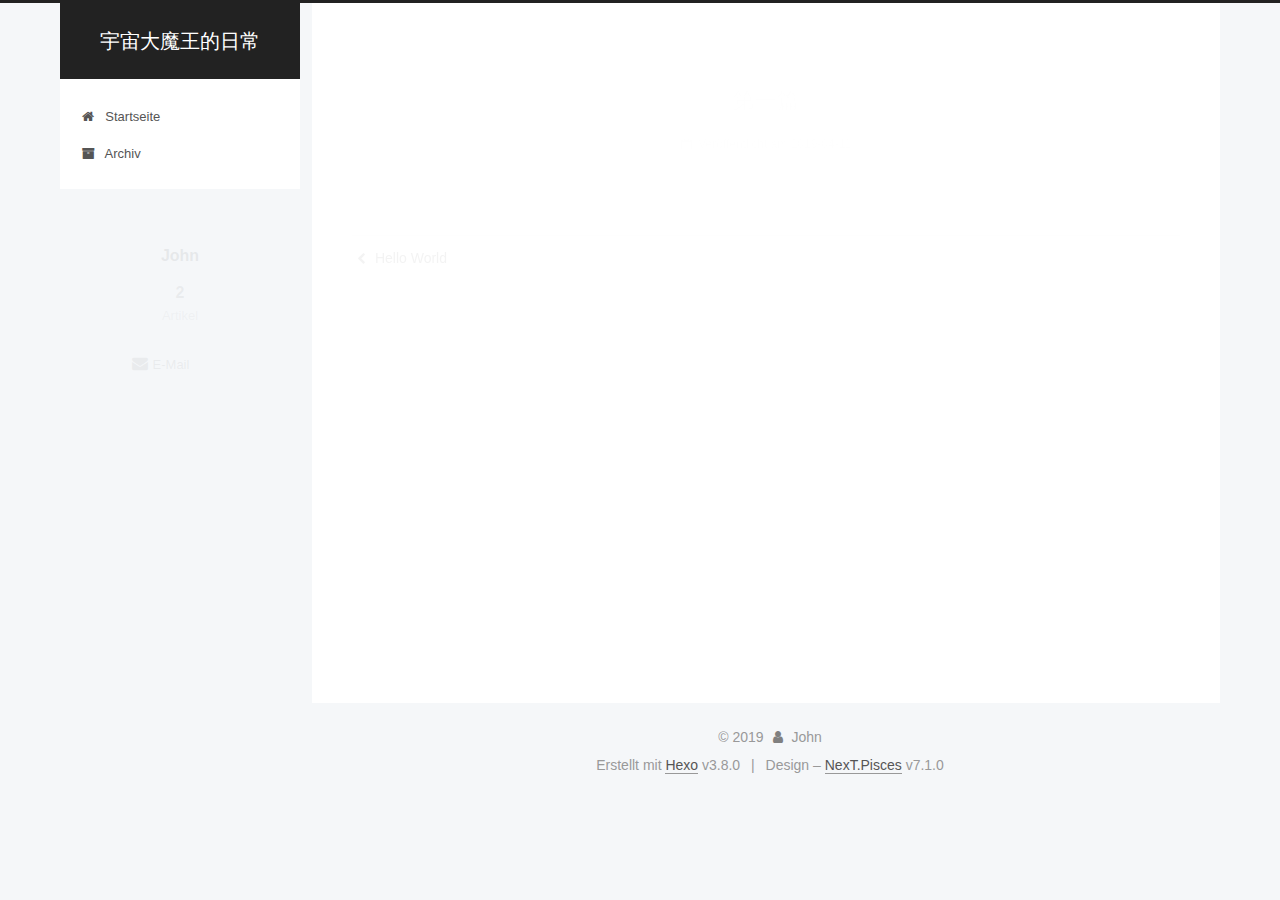
<file: 2019/04/11/第一篇/index.html>
<!DOCTYPE html>












  


<html class="theme-next pisces use-motion" lang="zh-Hans">
<head><meta name="generator" content="Hexo 3.8.0">
  <meta charset="UTF-8">
<meta http-equiv="X-UA-Compatible" content="IE=edge">
<meta name="viewport" content="width=device-width, initial-scale=1, maximum-scale=2">
<meta name="theme-color" content="#222">
























<link rel="stylesheet" href="/lib/font-awesome/css/font-awesome.min.css?v=4.6.2">

<link rel="stylesheet" href="/css/main.css?v=7.1.0">


  <link rel="apple-touch-icon" sizes="180x180" href="/images/apple-touch-icon-next.png?v=7.1.0">


  <link rel="icon" type="image/png" sizes="32x32" href="/images/favicon-32x32-next.png?v=7.1.0">


  <link rel="icon" type="image/png" sizes="16x16" href="/images/favicon-16x16-next.png?v=7.1.0">


  <link rel="mask-icon" href="/images/logo.svg?v=7.1.0" color="#222">







<script id="hexo.configurations">
  var NexT = window.NexT || {};
  var CONFIG = {
    root: '/',
    scheme: 'Pisces',
    version: '7.1.0',
    sidebar: {"position":"left","display":"post","offset":12,"onmobile":false,"dimmer":false},
    back2top: true,
    back2top_sidebar: false,
    fancybox: false,
    fastclick: false,
    lazyload: false,
    tabs: true,
    motion: {"enable":true,"async":false,"transition":{"post_block":"fadeIn","post_header":"slideDownIn","post_body":"slideDownIn","coll_header":"slideLeftIn","sidebar":"slideUpIn"}},
    algolia: {
      applicationID: '',
      apiKey: '',
      indexName: '',
      hits: {"per_page":10},
      labels: {"input_placeholder":"Search for Posts","hits_empty":"We didn't find any results for the search: ${query}","hits_stats":"${hits} results found in ${time} ms"}
    }
  };
</script>


  




  <meta property="og:type" content="article">
<meta property="og:title" content="第一篇">
<meta property="og:url" content="http://yoursite.com/2019/04/11/第一篇/index.html">
<meta property="og:site_name" content="宇宙大魔王的日常">
<meta property="og:locale" content="zh-Hans">
<meta property="og:updated_time" content="2019-04-11T05:38:54.128Z">
<meta name="twitter:card" content="summary">
<meta name="twitter:title" content="第一篇">





  
  
  <link rel="canonical" href="http://yoursite.com/2019/04/11/第一篇/">



<script id="page.configurations">
  CONFIG.page = {
    sidebar: "",
  };
</script>

  <title>第一篇 | 宇宙大魔王的日常</title>
  












  <noscript>
  <style>
  .use-motion .motion-element,
  .use-motion .brand,
  .use-motion .menu-item,
  .sidebar-inner,
  .use-motion .post-block,
  .use-motion .pagination,
  .use-motion .comments,
  .use-motion .post-header,
  .use-motion .post-body,
  .use-motion .collection-title { opacity: initial; }

  .use-motion .logo,
  .use-motion .site-title,
  .use-motion .site-subtitle {
    opacity: initial;
    top: initial;
  }

  .use-motion .logo-line-before i { left: initial; }
  .use-motion .logo-line-after i { right: initial; }
  </style>
</noscript>

</head>

<body itemscope itemtype="http://schema.org/WebPage" lang="zh-Hans">

  
  
    
  

  <div class="container sidebar-position-left page-post-detail">
    <div class="headband"></div>

    <header id="header" class="header" itemscope itemtype="http://schema.org/WPHeader">
      <div class="header-inner"><div class="site-brand-wrapper">
  <div class="site-meta">
    

    <div class="custom-logo-site-title">
      <a href="/" class="brand" rel="start">
        <span class="logo-line-before"><i></i></span>
        <span class="site-title">宇宙大魔王的日常</span>
        <span class="logo-line-after"><i></i></span>
      </a>
    </div>
    
    
  </div>

  <div class="site-nav-toggle">
    <button aria-label="Navigationsleiste an/ausschalten">
      <span class="btn-bar"></span>
      <span class="btn-bar"></span>
      <span class="btn-bar"></span>
    </button>
  </div>
</div>



<nav class="site-nav">
  
    <ul id="menu" class="menu">
      
        
        
        
          
          <li class="menu-item menu-item-home">

    
    
    
      
    

    

    <a href="/" rel="section"><i class="menu-item-icon fa fa-fw fa-home"></i> <br>Startseite</a>

  </li>
        
        
        
          
          <li class="menu-item menu-item-archives">

    
    
    
      
    

    

    <a href="/archives/" rel="section"><i class="menu-item-icon fa fa-fw fa-archive"></i> <br>Archiv</a>

  </li>

      
      
    </ul>
  

  

  
</nav>



  



</div>
    </header>

    


    <main id="main" class="main">
      <div class="main-inner">
        <div class="content-wrap">
          
            

          
          <div id="content" class="content">
            

  <div id="posts" class="posts-expand">
    

  

  
  
  

  

  <article class="post post-type-normal" itemscope itemtype="http://schema.org/Article">
  
  
  
  <div class="post-block">
    <link itemprop="mainEntityOfPage" href="http://yoursite.com/2019/04/11/第一篇/">

    <span hidden itemprop="author" itemscope itemtype="http://schema.org/Person">
      <meta itemprop="name" content="John">
      <meta itemprop="description" content>
      <meta itemprop="image" content="/images/avatar.gif">
    </span>

    <span hidden itemprop="publisher" itemscope itemtype="http://schema.org/Organization">
      <meta itemprop="name" content="宇宙大魔王的日常">
    </span>

    
      <header class="post-header">

        
        
          <h1 class="post-title" itemprop="name headline">第一篇

              
            
          </h1>
        

        <div class="post-meta">
          <span class="post-time">

            
            
            

            
              <span class="post-meta-item-icon">
                <i class="fa fa-calendar-o"></i>
              </span>
              
                <span class="post-meta-item-text">Veröffentlicht am</span>
              

              
                
              

              <time title="Erstellt: 2019-04-11 13:38:54" itemprop="dateCreated datePublished" datetime="2019-04-11T13:38:54+08:00">2019-04-11</time>
            

            
          </span>

          

          
            
            
          

          
          

          

          

          

        </div>
      </header>
    

    
    
    
    <div class="post-body" itemprop="articleBody">

      
      

      
        
      
    </div>

    

    
    
    

    

    
      
    
    

    

    <footer class="post-footer">
      

      
      
      

      
        <div class="post-nav">
          <div class="post-nav-next post-nav-item">
            
              <a href="/2019/04/11/hello-world/" rel="next" title="Hello World">
                <i class="fa fa-chevron-left"></i> Hello World
              </a>
            
          </div>

          <span class="post-nav-divider"></span>

          <div class="post-nav-prev post-nav-item">
            
          </div>
        </div>
      

      
      
    </footer>
  </div>
  
  
  
  </article>


  </div>


          </div>
          

  



        </div>
        
          
  
  <div class="sidebar-toggle">
    <div class="sidebar-toggle-line-wrap">
      <span class="sidebar-toggle-line sidebar-toggle-line-first"></span>
      <span class="sidebar-toggle-line sidebar-toggle-line-middle"></span>
      <span class="sidebar-toggle-line sidebar-toggle-line-last"></span>
    </div>
  </div>

  <aside id="sidebar" class="sidebar">
    <div class="sidebar-inner">

      

      

      <div class="site-overview-wrap sidebar-panel sidebar-panel-active">
        <div class="site-overview">
          <div class="site-author motion-element" itemprop="author" itemscope itemtype="http://schema.org/Person">
            
              <p class="site-author-name" itemprop="name">John</p>
              <div class="site-description motion-element" itemprop="description"></div>
          </div>

          
            <nav class="site-state motion-element">
              
                <div class="site-state-item site-state-posts">
                
                  <a href="/archives/">
                
                    <span class="site-state-item-count">2</span>
                    <span class="site-state-item-name">Artikel</span>
                  </a>
                </div>
              

              

              
            </nav>
          

          

          

          
            <div class="links-of-author motion-element">
              
                <span class="links-of-author-item">
                  
                  
                    
                  
                  
                    
                  
                  <a href="mailto:yourname@gmail.com" title="E-Mail &rarr; mailto:yourname@gmail.com" rel="noopener" target="_blank"><i class="fa fa-fw fa-envelope"></i>E-Mail</a>
                </span>
              
            </div>
          

          

          
          

          
            
          
          

        </div>
      </div>

      

      

    </div>
  </aside>
  


        
      </div>
    </main>

    <footer id="footer" class="footer">
      <div class="footer-inner">
        <div class="copyright">&copy; <span itemprop="copyrightYear">2019</span>
  <span class="with-love" id="animate">
    <i class="fa fa-user"></i>
  </span>
  <span class="author" itemprop="copyrightHolder">John</span>

  

  
</div>


  <div class="powered-by">Erstellt mit  <a href="https://hexo.io" class="theme-link" rel="noopener" target="_blank">Hexo</a> v3.8.0</div>



  <span class="post-meta-divider">|</span>



  <div class="theme-info">Design – <a href="https://theme-next.org" class="theme-link" rel="noopener" target="_blank">NexT.Pisces</a> v7.1.0</div>




        








        
      </div>
    </footer>

    
      <div class="back-to-top">
        <i class="fa fa-arrow-up"></i>
        
      </div>
    

    

    

    
  </div>

  

<script>
  if (Object.prototype.toString.call(window.Promise) !== '[object Function]') {
    window.Promise = null;
  }
</script>


























  
  <script src="/lib/jquery/index.js?v=2.1.3"></script>

  
  <script src="/lib/velocity/velocity.min.js?v=1.2.1"></script>

  
  <script src="/lib/velocity/velocity.ui.min.js?v=1.2.1"></script>


  


  <script src="/js/utils.js?v=7.1.0"></script>

  <script src="/js/motion.js?v=7.1.0"></script>



  
  


  <script src="/js/affix.js?v=7.1.0"></script>

  <script src="/js/schemes/pisces.js?v=7.1.0"></script>



  
  <script src="/js/scrollspy.js?v=7.1.0"></script>
<script src="/js/post-details.js?v=7.1.0"></script>



  


  <script src="/js/next-boot.js?v=7.1.0"></script>


  

  

  

  


  


  




  

  

  

  

  

  

  

  

  

  

  

  

  

  

</body>
</html>
</file>
<file: css/main.css>
/* normalize.css v8.0.1 | MIT License | github.com/necolas/normalize.css */
html {
  line-height: 1.15; /* 1 */
  -webkit-text-size-adjust: 100%; /* 2 */
}
body {
  margin: 0;
}
main {
  display: block;
}
h1 {
  font-size: 2em;
  margin: 0.67em 0;
}
hr {
  box-sizing: content-box; /* 1 */
  height: 0; /* 1 */
  overflow: visible; /* 2 */
}
pre {
  font-family: monospace, monospace; /* 1 */
  font-size: 1em; /* 2 */
}
a {
  background-color: transparent;
}
abbr[title] {
  border-bottom: none; /* 1 */
  text-decoration: underline; /* 2 */
  text-decoration: underline dotted; /* 2 */
}
b,
strong {
  font-weight: bolder;
}
code,
kbd,
samp {
  font-family: monospace, monospace; /* 1 */
  font-size: 1em; /* 2 */
}
small {
  font-size: 80%;
}
sub,
sup {
  font-size: 75%;
  line-height: 0;
  position: relative;
  vertical-align: baseline;
}
sub {
  bottom: -0.25em;
}
sup {
  top: -0.5em;
}
img {
  border-style: none;
}
button,
input,
optgroup,
select,
textarea {
  font-family: inherit; /* 1 */
  font-size: 100%; /* 1 */
  line-height: 1.15; /* 1 */
  margin: 0; /* 2 */
}
button,
input {
/* 1 */
  overflow: visible;
}
button,
select {
/* 1 */
  text-transform: none;
}
button,
[type="button"],
[type="reset"],
[type="submit"] {
  -webkit-appearance: button;
}
button::-moz-focus-inner,
[type="button"]::-moz-focus-inner,
[type="reset"]::-moz-focus-inner,
[type="submit"]::-moz-focus-inner {
  border-style: none;
  padding: 0;
}
button:-moz-focusring,
[type="button"]:-moz-focusring,
[type="reset"]:-moz-focusring,
[type="submit"]:-moz-focusring {
  outline: 1px dotted ButtonText;
}
fieldset {
  padding: 0.35em 0.75em 0.625em;
}
legend {
  box-sizing: border-box; /* 1 */
  color: inherit; /* 2 */
  display: table; /* 1 */
  max-width: 100%; /* 1 */
  padding: 0; /* 3 */
  white-space: normal; /* 1 */
}
progress {
  vertical-align: baseline;
}
textarea {
  overflow: auto;
}
[type="checkbox"],
[type="radio"] {
  box-sizing: border-box; /* 1 */
  padding: 0; /* 2 */
}
[type="number"]::-webkit-inner-spin-button,
[type="number"]::-webkit-outer-spin-button {
  height: auto;
}
[type="search"] {
  -webkit-appearance: textfield; /* 1 */
  outline-offset: -2px; /* 2 */
}
[type="search"]::-webkit-search-decoration {
  -webkit-appearance: none;
}
::-webkit-file-upload-button {
  -webkit-appearance: button; /* 1 */
  font: inherit; /* 2 */
}
details {
  display: block;
}
summary {
  display: list-item;
}
template {
  display: none;
}
[hidden] {
  display: none;
}
::selection {
  background: #262a30;
  color: #fff;
}
body {
  position: relative;
  font-family: 'Lato', "PingFang SC", "Microsoft YaHei", sans-serif;
  font-size: 14px;
  line-height: 2;
  color: #555;
  background: #f5f7f9;
}
@media (max-width: 991px) {
  body {
    padding-right: 0 !important;
  }
}
@media (min-width: 1200px) {
  body {
    font-size: 16px;
  }
}
h1,
h2,
h3,
h4,
h5,
h6 {
  margin: 20px 0 15px;
  padding: 0;
  font-weight: bold;
  line-height: 1.5;
  font-family: 'Lato', "PingFang SC", "Microsoft YaHei", sans-serif;
}
h1 {
  font-size: 22px;
}
h1 code {
  font-size: 1em;
}
@media (max-width: 767px) {
  h1 {
    font-size: 18px;
  }
  h1 code {
    font-size: 1em;
  }
}
h2 {
  font-size: 20px;
}
h2 code {
  font-size: 1em;
}
@media (max-width: 767px) {
  h2 {
    font-size: 16px;
  }
  h2 code {
    font-size: 1em;
  }
}
h3 {
  font-size: 18px;
}
h3 code {
  font-size: 1em;
}
@media (max-width: 767px) {
  h3 {
    font-size: 14px;
  }
  h3 code {
    font-size: 1em;
  }
}
h4 {
  font-size: 16px;
}
h4 code {
  font-size: 1em;
}
@media (max-width: 767px) {
  h4 {
    font-size: 12px;
  }
  h4 code {
    font-size: 1em;
  }
}
h5 {
  font-size: 14px;
}
h5 code {
  font-size: 1em;
}
@media (max-width: 767px) {
  h5 {
    font-size: 10px;
  }
  h5 code {
    font-size: 1em;
  }
}
h6 {
  font-size: 12px;
}
h6 code {
  font-size: 1em;
}
@media (max-width: 767px) {
  h6 {
    font-size: 8px;
  }
  h6 code {
    font-size: 1em;
  }
}
p {
  margin: 0 0 20px 0;
}
a,
span.exturl {
  overflow-wrap: break-word;
  word-wrap: break-word;
  background-color: transparent;
  color: #555;
  text-decoration: none;
  outline: none;
  border-bottom: 1px solid #999;
  cursor: pointer;
}
a:hover,
span.exturl:hover {
  color: #222;
  border-bottom-color: #222;
}
video {
  max-width: 100%;
  display: block;
  margin-left: auto;
  margin-right: auto;
}
img {
  display: block;
  margin: auto;
  max-width: 100%;
  height: auto;
}
hr {
  margin: 40px 0;
  height: 3px;
  border: none;
  background-color: #ddd;
  background-image: repeating-linear-gradient(-45deg, #fff, #fff 4px, transparent 4px, transparent 8px);
}
blockquote {
  margin: 0;
  padding: 0 15px;
  color: #666;
  border-left: 4px solid #ddd;
}
blockquote cite::before {
  content: "-";
  padding: 0 5px;
}
dt {
  font-weight: 700;
}
dd {
  margin: 0;
  padding: 0;
}
kbd {
  border: 1px solid #ccc;
  border-radius: 0.2em;
  box-shadow: 0.1em 0.1em 0.2em rgba(0,0,0,0.1);
  background-color: #f9f9f9;
  font-family: inherit;
  background-image: linear-gradient(top, #eee, #fff, #eee);
  padding: 0.1em 0.3em;
  white-space: nowrap;
}
.text-left {
  text-align: left;
}
.text-center {
  text-align: center;
}
.text-right {
  text-align: right;
}
.text-justify {
  text-align: justify;
}
.text-nowrap {
  white-space: nowrap;
}
.text-lowercase {
  text-transform: lowercase;
}
.text-uppercase {
  text-transform: uppercase;
}
.text-capitalize {
  text-transform: capitalize;
}
.center-block {
  display: block;
  margin-left: auto;
  margin-right: auto;
}
.clearfix:before,
.clearfix:after {
  content: " ";
  display: table;
}
.clearfix:after {
  clear: both;
}
.pullquote {
  width: 45%;
}
.pullquote.left {
  float: left;
  margin-left: 5px;
  margin-right: 10px;
}
.pullquote.right {
  float: right;
  margin-left: 10px;
  margin-right: 5px;
}
.affix {
  position: fixed;
}
.translation {
  margin-top: -20px;
  font-size: 14px;
  color: #999;
}
.scrollbar-measure {
  width: 100px;
  height: 100px;
  overflow: scroll;
  position: absolute;
  top: -9999px;
}
.use-motion .motion-element {
  opacity: 0;
}
.table-container {
  margin: 20px 0;
  overflow: auto;
  -webkit-overflow-scrolling: touch;
}
.highlight .table-container {
  margin: 0px;
}
table {
  width: 100%;
  border-collapse: collapse;
  border-spacing: 0;
  font-size: 14px;
}
table > tbody > tr:nth-of-type(odd) {
  background-color: #f9f9f9;
}
table > tbody > tr:hover {
  background-color: #f5f5f5;
}
caption,
th,
td {
  padding: 8px;
  text-align: left;
  vertical-align: middle;
  font-weight: normal;
}
th,
td {
  border: 1px solid #ddd;
  border-bottom: 3px solid #ddd;
}
th {
  padding-bottom: 10px;
  font-weight: 700;
}
td {
  border-bottom-width: 1px;
}
html,
body {
  height: 100%;
}
.container {
  position: relative;
}
.header-inner {
  margin: 0 auto;
  padding: 100px 0 70px;
  width: calc(100% - 20px);
}
@media (min-width: 1200px) {
  .container .header-inner {
    width: 1160px;
  }
}
@media (min-width: 1600px) {
  .container .header-inner {
    width: 73%;
  }
}
.main-inner {
  margin: 0 auto;
  width: calc(100% - 20px);
}
@media (min-width: 1200px) {
  .container .main-inner {
    width: 1160px;
  }
}
@media (min-width: 1600px) {
  .container .main-inner {
    width: 73%;
  }
}
.footer {
  padding: 20px 0;
}
.footer-inner {
  box-sizing: border-box;
  margin: 0px auto;
  width: calc(100% - 20px);
}
@media (min-width: 1200px) {
  .container .footer-inner {
    width: 1160px;
  }
}
@media (min-width: 1600px) {
  .container .footer-inner {
    width: 73%;
  }
}
pre,
.highlight {
  overflow: auto;
  margin: 20px 0;
  padding: 0;
  font-size: 14px;
  color: #4d4d4c;
  background: #f7f7f7;
  line-height: 1.6;
}
pre,
code {
  font-family: consolas, Menlo, "PingFang SC", "Microsoft YaHei", monospace;
}
code {
  overflow-wrap: break-word;
  word-wrap: break-word;
  padding: 2px 4px;
  color: #555;
  background: #eee;
  border-radius: 3px;
  font-size: 14px;
}
pre {
  padding: 10px;
}
pre code {
  padding: 0;
  color: #4d4d4c;
  background: none;
  text-shadow: none;
}
.highlight {
  border-radius: 1px;
}
.highlight pre {
  border: none;
  margin: 0;
  padding: 10px 0;
}
.highlight table {
  margin: 0;
  width: auto;
  border: none;
}
.highlight td {
  border: none;
  padding: 0;
}
.highlight figcaption {
  font-size: 1em;
  color: #4d4d4c;
  line-height: 1em;
  margin-bottom: 1em;
  margin: 0em;
  padding: 0.5em;
  background: #eee;
  border-bottom: 1px solid #e9e9e9;
}
.highlight figcaption:before,
.highlight figcaption:after {
  content: " ";
  display: table;
}
.highlight figcaption:after {
  clear: both;
}
.highlight figcaption a {
  float: right;
  color: #4d4d4c;
}
.highlight figcaption a:hover {
  border-bottom-color: #4d4d4c;
}
.highlight .gutter pre {
  padding-left: 10px;
  padding-right: 10px;
  color: #869194;
  text-align: right;
  background-color: #eff2f3;
}
.highlight .code pre {
  width: 100%;
  padding-left: 10px;
  padding-right: 10px;
  background-color: #f7f7f7;
}
.highlight .line {
  height: 20px;
}
.gutter {
  -webkit-user-select: none;
  -moz-user-select: none;
  -ms-user-select: none;
  user-select: none;
}
.gist table {
  width: auto;
}
.gist table td {
  border: none;
}
pre .deletion {
  background: #fdd;
}
pre .addition {
  background: #dfd;
}
pre .meta {
  color: #8959a8;
}
pre .comment {
  color: #8e908c;
}
pre .variable,
pre .attribute,
pre .tag,
pre .name,
pre .regexp,
pre .ruby .constant,
pre .xml .tag .title,
pre .xml .pi,
pre .xml .doctype,
pre .html .doctype,
pre .css .id,
pre .css .class,
pre .css .pseudo {
  color: #c82829;
}
pre .number,
pre .preprocessor,
pre .built_in,
pre .builtin-name,
pre .literal,
pre .params,
pre .constant,
pre .command {
  color: #f5871f;
}
pre .ruby .class .title,
pre .css .rules .attribute,
pre .string,
pre .symbol,
pre .value,
pre .inheritance,
pre .header,
pre .ruby .symbol,
pre .xml .cdata,
pre .special,
pre .formula {
  color: #718c00;
}
pre .title,
pre .css .hexcolor {
  color: #3e999f;
}
pre .function,
pre .python .decorator,
pre .python .title,
pre .ruby .function .title,
pre .ruby .title .keyword,
pre .perl .sub,
pre .javascript .title,
pre .coffeescript .title {
  color: #4271ae;
}
pre .keyword,
pre .javascript .function {
  color: #8959a8;
}
.posts-expand .post-body img.full-image {
  border: none;
}
.blockquote-center,
.page-home .post-type-quote blockquote,
.page-post-detail .post-type-quote blockquote {
  position: relative;
  margin: 40px 0;
  padding: 0;
  border-left: none;
  text-align: center;
}
.blockquote-center::before,
.page-home .post-type-quote blockquote::before,
.page-post-detail .post-type-quote blockquote::before,
.blockquote-center::after,
.page-home .post-type-quote blockquote::after,
.page-post-detail .post-type-quote blockquote::after {
  position: absolute;
  content: ' ';
  display: block;
  width: 100%;
  height: 24px;
  opacity: 0.2;
  background-repeat: no-repeat;
  background-position: 0 -6px;
  background-size: 22px 22px;
}
.blockquote-center::before,
.page-home .post-type-quote blockquote::before,
.page-post-detail .post-type-quote blockquote::before {
  top: -20px;
  background-image: url("../images/quote-l.svg");
  border-top: 1px solid #ccc;
}
.blockquote-center::after,
.page-home .post-type-quote blockquote::after,
.page-post-detail .post-type-quote blockquote::after {
  bottom: -20px;
  background-image: url("../images/quote-r.svg");
  border-bottom: 1px solid #ccc;
  background-position: 100% 8px;
}
.blockquote-center p,
.page-home .post-type-quote blockquote p,
.page-post-detail .post-type-quote blockquote p,
.blockquote-center div,
.page-home .post-type-quote blockquote div,
.page-post-detail .post-type-quote blockquote div {
  text-align: center;
}
.post .post-body .group-picture img {
  box-sizing: border-box;
  padding: 0 3px;
  border: none;
}
.post .group-picture-row {
  overflow: hidden;
  margin-top: 6px;
}
.post .group-picture-row:first-child {
  margin-top: 0;
}
.post .group-picture-column {
  float: left;
}
.page-post-detail .post-body .group-picture-column {
  float: none;
  margin-top: 10px;
  width: auto !important;
}
.page-post-detail .post-body .group-picture-column img {
  margin: 0 auto;
}
.page-archive .group-picture-container {
  overflow: hidden;
}
.page-archive .group-picture-row {
  float: left;
}
.page-archive .group-picture-row:first-child {
  margin-top: 6px;
}
.page-archive .group-picture-column {
  max-width: 150px;
  max-height: 150px;
}
.post-body .label {
  display: inline;
  padding: 0 2px;
}
.post-body .label.default {
  background-color: #f0f0f0;
}
.post-body .label.primary {
  background-color: #efe6f7;
}
.post-body .label.info {
  background-color: #e5f2f8;
}
.post-body .label.success {
  background-color: #e7f4e9;
}
.post-body .label.warning {
  background-color: #fcf6e1;
}
.post-body .label.danger {
  background-color: #fae8eb;
}
.post-body .note {
  position: relative;
  padding: 15px;
  margin-bottom: 20px;
  border: 1px solid #eee;
  border-left-width: 5px;
  border-radius: 3px;
}
.post-body .note h2,
.post-body .note h3,
.post-body .note h4,
.post-body .note h5,
.post-body .note h6 {
  margin-top: 0;
  margin-bottom: 0;
  border-bottom: initial;
  padding-top: 0 !important;
}
.post-body .note p:first-child,
.post-body .note ul:first-child,
.post-body .note ol:first-child,
.post-body .note table:first-child,
.post-body .note pre:first-child,
.post-body .note blockquote:first-child {
  margin-top: 0;
}
.post-body .note p:last-child,
.post-body .note ul:last-child,
.post-body .note ol:last-child,
.post-body .note table:last-child,
.post-body .note pre:last-child,
.post-body .note blockquote:last-child {
  margin-bottom: 0;
}
.post-body .note.default {
  border-left-color: #777;
}
.post-body .note.default h2,
.post-body .note.default h3,
.post-body .note.default h4,
.post-body .note.default h5,
.post-body .note.default h6 {
  color: #777;
}
.post-body .note.primary {
  border-left-color: #6f42c1;
}
.post-body .note.primary h2,
.post-body .note.primary h3,
.post-body .note.primary h4,
.post-body .note.primary h5,
.post-body .note.primary h6 {
  color: #6f42c1;
}
.post-body .note.info {
  border-left-color: #428bca;
}
.post-body .note.info h2,
.post-body .note.info h3,
.post-body .note.info h4,
.post-body .note.info h5,
.post-body .note.info h6 {
  color: #428bca;
}
.post-body .note.success {
  border-left-color: #5cb85c;
}
.post-body .note.success h2,
.post-body .note.success h3,
.post-body .note.success h4,
.post-body .note.success h5,
.post-body .note.success h6 {
  color: #5cb85c;
}
.post-body .note.warning {
  border-left-color: #f0ad4e;
}
.post-body .note.warning h2,
.post-body .note.warning h3,
.post-body .note.warning h4,
.post-body .note.warning h5,
.post-body .note.warning h6 {
  color: #f0ad4e;
}
.post-body .note.danger {
  border-left-color: #d9534f;
}
.post-body .note.danger h2,
.post-body .note.danger h3,
.post-body .note.danger h4,
.post-body .note.danger h5,
.post-body .note.danger h6 {
  color: #d9534f;
}
.post-body .tabs {
  position: relative;
  display: block;
  margin-bottom: 20px;
  padding-top: 10px;
}
.post-body .tabs ul.nav-tabs {
  margin: 0;
  padding: 0;
  display: flex;
  margin-bottom: -1px;
}
@media (max-width: 413px) {
  .post-body .tabs ul.nav-tabs {
    display: block;
    margin-bottom: 5px;
  }
}
.post-body .tabs ul.nav-tabs li.tab {
  list-style-type: none !important;
  margin: 0 0.25em 0 0;
  border-top: 3px solid transparent;
  border-left: 1px solid transparent;
  border-right: 1px solid transparent;
}
@media (max-width: 413px) {
  .post-body .tabs ul.nav-tabs li.tab {
    margin: initial;
    border-top: 1px solid transparent;
    border-left: 3px solid transparent;
    border-right: 1px solid transparent;
    border-bottom: 1px solid transparent;
  }
}
.post-body .tabs ul.nav-tabs li.tab a {
  outline: 0;
  border-bottom: initial;
  display: block;
  line-height: 1.8em;
  padding: 0.25em 0.75em;
  transition-duration: 0.2s;
  transition-timing-function: ease-out;
  transition-delay: 0s;
}
.post-body .tabs ul.nav-tabs li.tab a i {
  width: 1.285714285714286em;
}
.post-body .tabs ul.nav-tabs li.tab.active {
  border-top: 3px solid #fc6423;
  border-left: 1px solid #ddd;
  border-right: 1px solid #ddd;
  background-color: #fff;
}
@media (max-width: 413px) {
  .post-body .tabs ul.nav-tabs li.tab.active {
    border-top: 1px solid #ddd;
    border-left: 3px solid #fc6423;
    border-right: 1px solid #ddd;
    border-bottom: 1px solid #ddd;
  }
}
.post-body .tabs ul.nav-tabs li.tab.active a {
  cursor: default;
  color: #555;
}
.post-body .tabs .tab-content {
  background-color: #fff;
}
.post-body .tabs .tab-content .tab-pane {
  border: 1px solid #ddd;
  padding: 20px 20px 0 20px;
}
.post-body .tabs .tab-content .tab-pane:not(.active) {
  display: none;
}
.post-body .tabs .tab-content .tab-pane.active {
  display: block;
}
.btn {
  display: inline-block;
  padding: 0 20px;
  font-size: 14px;
  color: #555;
  background: #fff;
  border: 2px solid #555;
  text-decoration: none;
  border-radius: 2px;
  transition-property: background-color;
  transition-duration: 0.2s;
  transition-timing-function: ease-in-out;
  transition-delay: 0s;
  line-height: 2;
}
.btn:hover {
  border-color: #222;
  color: #fff;
  background: #222;
}
.btn +.btn {
  margin: 0 0 8px 8px;
}
.btn .fa-fw {
  width: 1.285714285714286em;
  text-align: left;
}
.btn-bar {
  display: block;
  width: 22px;
  height: 2px;
  background: #555;
  border-radius: 1px;
}
.btn-bar+.btn-bar {
  margin-top: 4px;
}
.pagination {
  margin: 120px 0 40px;
  text-align: center;
  border-top: 1px solid #eee;
}
.page-number-basic,
.pagination .prev,
.pagination .next,
.pagination .page-number,
.pagination .space {
  display: inline-block;
  position: relative;
  top: -1px;
  margin: 0 10px;
  padding: 0 11px;
}
@media (max-width: 767px) {
  .page-number-basic,
  .pagination .prev,
  .pagination .next,
  .pagination .page-number,
  .pagination .space {
    margin: 0 5px;
  }
}
.pagination .prev,
.pagination .next,
.pagination .page-number {
  border-bottom: 0;
  border-top: 1px solid #eee;
  transition-property: border-color;
  transition-duration: 0.2s;
  transition-timing-function: ease-in-out;
  transition-delay: 0s;
}
.pagination .prev:hover,
.pagination .next:hover,
.pagination .page-number:hover {
  border-top-color: #222;
}
.pagination .space {
  padding: 0;
  margin: 0;
}
.pagination .prev {
  margin-left: 0;
}
.pagination .next {
  margin-right: 0;
}
.pagination .page-number.current {
  color: #fff;
  background: #ccc;
  border-top-color: #ccc;
}
@media (max-width: 767px) {
  .pagination {
    border-top: none;
  }
  .pagination .prev,
  .pagination .next,
  .pagination .page-number {
    margin-bottom: 10px;
    border-top: 0;
    border-bottom: 1px solid #eee;
    padding: 0 10px;
  }
  .pagination .prev:hover,
  .pagination .next:hover,
  .pagination .page-number:hover {
    border-bottom-color: #222;
  }
}
.comments {
  margin: 60px 20px 0;
}
.back-to-top {
  box-sizing: border-box;
  position: fixed;
  bottom: -100px;
  right: 30px;
  z-index: 1050;
  padding: 0 6px;
  width: 24px;
  background: #222;
  font-size: 12px;
  opacity: 0.6;
  color: #fff;
  cursor: pointer;
  text-align: center;
  transition-property: bottom;
  transition-duration: 0.2s;
  transition-timing-function: ease-in-out;
  transition-delay: 0s;
}
.back-to-top.back-to-top-on {
  bottom: 30px;
}
@media (max-width: 991px) {
  .back-to-top {
    opacity: 0.8;
    right: 20px;
  }
}
.header {
  background: transparent;
}
.header-inner {
  position: relative;
}
.headband {
  height: 3px;
  background: #222;
}
.site-meta {
  margin: 0;
  text-align: center;
}
@media (max-width: 767px) {
  .site-meta {
    text-align: center;
  }
}
.brand {
  position: relative;
  display: inline-block;
  padding: 0 40px;
  color: #fff;
  background: #222;
  border-bottom: none;
}
.brand:hover {
  color: #fff;
}
.logo {
  display: inline-block;
  margin-right: 5px;
  line-height: 36px;
  vertical-align: top;
}
.site-title {
  display: inline-block;
  vertical-align: top;
  line-height: 36px;
  font-size: 20px;
  font-weight: normal;
  font-family: 'Lato', "PingFang SC", "Microsoft YaHei", sans-serif;
}
.site-subtitle {
  margin-top: 10px;
  font-size: 13px;
  color: #ddd;
}
.use-motion .brand {
  opacity: 0;
}
.use-motion .logo,
.use-motion .site-title,
.use-motion .site-subtitle,
.use-motion .custom-logo-image {
  opacity: 0;
  position: relative;
  top: -10px;
}
.site-nav-toggle {
  display: none;
  position: absolute;
  top: 10px;
  left: 10px;
}
@media (max-width: 767px) {
  .site-nav-toggle {
    display: block;
  }
}
.site-nav-toggle button {
  margin-top: 2px;
  padding: 9px 10px;
  background: transparent;
  border: none;
}
@media (max-width: 767px) {
  .site-nav {
    display: none;
    margin: 0 -10px;
    padding: 0 10px;
    clear: both;
    border-top: 1px solid #ddd;
  }
}
@media (min-width: 768px) and (max-width: 991px) {
  .site-nav {
    display: block !important;
  }
}
@media (min-width: 992px) {
  .site-nav {
    display: block !important;
  }
}
.menu {
  margin-top: 20px;
  padding-left: 0;
  text-align: center;
}
.menu .menu-item {
  display: inline-block;
  margin: 0 10px;
  list-style: none;
}
@media (max-width: 767px) {
  .menu .menu-item {
    margin-top: 10px;
  }
}
.menu .menu-item a,
.menu .menu-item span.exturl {
  display: block;
  font-size: 13px;
  line-height: inherit;
  border-bottom: 1px solid transparent;
  transition-property: border-color;
  transition-duration: 0.2s;
  transition-timing-function: ease-in-out;
  transition-delay: 0s;
}
.menu .menu-item a:hover,
.menu .menu-item span.exturl:hover {
  border-bottom-color: #222;
}
.menu .menu-item .fa {
  margin-right: 5px;
}
.use-motion .menu-item {
  opacity: 0;
}
.post-body {
  overflow-wrap: break-word;
  word-wrap: break-word;
  font-family: 'Lato', "PingFang SC", "Microsoft YaHei", sans-serif;
}
.post-body span.exturl .fa {
  font-size: 14px;
  margin-left: 4px;
}
.post-body .fancybox img {
  display: block !important;
  margin: 0 auto;
  cursor: pointer;
  cursor: zoom-in;
}
.post-body .image-caption,
.post-body .figure .caption {
  margin: -20px auto 15px;
  text-align: center;
  font-size: 14px;
  color: #999;
  font-weight: bold;
  line-height: 1;
}
.post-sticky-flag {
  display: inline-block;
  font-size: 16px;
  transform: rotate(30deg);
}
.use-motion .post-block,
.use-motion .pagination,
.use-motion .comments {
  opacity: 0;
}
.use-motion .post-header {
  opacity: 0;
}
.use-motion .post-body {
  opacity: 0;
}
.use-motion .collection-title {
  opacity: 0;
}
.posts-expand {
  padding-top: 40px;
}
@media (max-width: 767px) {
  .posts-expand {
    margin: 0 20px;
  }
  .post-body pre .gutter pre {
    padding-right: 10px;
  }
  .post-body .highlight {
    margin-left: 0px;
    margin-right: 0px;
    padding: 0;
  }
  .post-body .highlight .gutter pre {
    padding-right: 10px;
  }
}
@media (min-width: 992px) {
  .posts-expand .post-body {
    text-align: justify;
  }
}
@media (max-width: 991px) {
  .posts-expand .post-body {
    text-align: justify;
  }
}
.posts-expand .post-body h2,
.posts-expand .post-body h3,
.posts-expand .post-body h4,
.posts-expand .post-body h5,
.posts-expand .post-body h6 {
  padding-top: 10px;
}
.posts-expand .post-body h2 .header-anchor,
.posts-expand .post-body h3 .header-anchor,
.posts-expand .post-body h4 .header-anchor,
.posts-expand .post-body h5 .header-anchor,
.posts-expand .post-body h6 .header-anchor {
  float: right;
  margin-left: 10px;
  color: #ccc;
  border-bottom-style: none;
  visibility: hidden;
}
.posts-expand .post-body h2 .header-anchor:hover,
.posts-expand .post-body h3 .header-anchor:hover,
.posts-expand .post-body h4 .header-anchor:hover,
.posts-expand .post-body h5 .header-anchor:hover,
.posts-expand .post-body h6 .header-anchor:hover {
  color: inherit;
}
.posts-expand .post-body h2:hover .header-anchor,
.posts-expand .post-body h3:hover .header-anchor,
.posts-expand .post-body h4:hover .header-anchor,
.posts-expand .post-body h5:hover .header-anchor,
.posts-expand .post-body h6:hover .header-anchor {
  visibility: visible;
}
.posts-expand .post-body img {
  box-sizing: border-box;
  margin: 0 auto 25px;
  padding: 3px;
  border: 1px solid #ddd;
}
@media (max-width: 767px) {
  .posts-collapse {
    margin: 0 20px;
  }
  .posts-collapse .post-title,
  .posts-collapse .post-meta {
    display: block;
    width: auto;
    text-align: left;
  }
}
.posts-collapse {
  position: relative;
  z-index: 1010;
  margin-left: 55px;
}
.posts-collapse::after {
  content: " ";
  position: absolute;
  top: 20px;
  left: 0;
  margin-left: -2px;
  width: 4px;
  height: 100%;
  background: #f5f5f5;
  z-index: -1;
}
@media (max-width: 767px) {
  .posts-collapse {
    margin: 0 20px;
  }
}
.posts-collapse .collection-title {
  position: relative;
  margin: 60px 0;
}
.posts-collapse .collection-title h1,
.posts-collapse .collection-title h2 {
  margin-left: 20px;
}
.posts-collapse .collection-title small {
  color: #bbb;
  margin-left: 5px;
}
.posts-collapse .collection-title::before {
  content: " ";
  position: absolute;
  left: 0;
  top: 50%;
  margin-left: -4px;
  margin-top: -4px;
  width: 8px;
  height: 8px;
  background: #bbb;
  border-radius: 50%;
}
.posts-collapse .post {
  margin: 30px 0;
}
.posts-collapse .post-header {
  position: relative;
  transition-duration: 0.2s;
  transition-timing-function: ease-in-out;
  transition-delay: 0s;
  transition-property: border;
  border-bottom: 1px dashed #ccc;
}
.posts-collapse .post-header::before {
  content: " ";
  position: absolute;
  left: 0;
  top: 12px;
  width: 6px;
  height: 6px;
  margin-left: -4px;
  background: #bbb;
  border-radius: 50%;
  border: 1px solid #fff;
  transition-duration: 0.2s;
  transition-timing-function: ease-in-out;
  transition-delay: 0s;
  transition-property: background;
}
.posts-collapse .post-header:hover {
  border-bottom-color: #666;
}
.posts-collapse .post-header:hover::before {
  background: #222;
}
.posts-collapse .post-meta {
  position: absolute;
  font-size: 12px;
  left: 20px;
  top: 5px;
}
.posts-collapse .post-comments-count {
  display: none;
}
.posts-collapse .post-title {
  margin-left: 60px;
  font-size: 16px;
  font-weight: normal;
  line-height: inherit;
}
.posts-collapse .post-title::after {
  margin-left: 3px;
  opacity: 0.6;
}
.posts-collapse .post-title a,
.posts-collapse .post-title span.exturl {
  color: #666;
  border-bottom: none;
}
.page-home .post-type-quote .post-header,
.page-post-detail .post-type-quote .post-header,
.page-home .post-type-quote .post-tags,
.page-post-detail .post-type-quote .post-tags {
  display: none;
}
.posts-expand .post-title {
  overflow-wrap: break-word;
  word-wrap: break-word;
  text-align: center;
  font-weight: 400;
}
.posts-expand .post-title-link {
  display: inline-block;
  position: relative;
  color: #555;
  border-bottom: none;
  line-height: 1.2;
  vertical-align: top;
}
.posts-expand .post-title-link::before {
  content: "";
  position: absolute;
  width: 100%;
  height: 2px;
  bottom: 0;
  left: 0;
  background-color: #000;
  visibility: hidden;
  transform: scaleX(0);
  transition-duration: 0.2s;
  transition-timing-function: ease-in-out;
  transition-delay: 0s;
}
.posts-expand .post-title-link:hover::before {
  visibility: visible;
  transform: scaleX(1);
}
.posts-expand .post-title-link .fa {
  font-size: 20px;
  margin-left: 5px;
}
.posts-expand .post-meta {
  margin: 3px 0 60px 0;
  color: #999;
  font-family: 'Lato', "PingFang SC", "Microsoft YaHei", sans-serif;
  font-size: 12px;
  text-align: center;
}
.posts-expand .post-meta .post-category-list {
  display: inline-block;
  margin: 0;
  padding: 3px;
}
.posts-expand .post-meta .post-category-list-link {
  color: #999;
}
.posts-expand .post-meta .post-description {
  font-size: 14px;
  margin-top: 2px;
}
.posts-expand .post-meta time {
  border-bottom: 1px dashed #999;
  cursor: help;
}
.post-meta-divider {
  margin: 0 0.5em;
}
.post-meta-item-icon {
  margin-right: 3px;
}
@media (min-width: 768px) and (max-width: 991px) {
  .post-meta-item-icon {
    display: inline-block;
  }
}
@media (max-width: 767px) {
  .post-meta-item-icon {
    display: inline-block;
  }
}
@media (min-width: 768px) and (max-width: 991px) {
  .post-meta-item-text {
    display: none;
  }
}
@media (max-width: 767px) {
  .post-meta-item-text {
    display: none;
  }
}
.post-button {
  margin-top: 40px;
}
.posts-expand .post-tags {
  margin-top: 40px;
  text-align: center;
}
.posts-expand .post-tags a {
  display: inline-block;
  margin-right: 10px;
  font-size: 13px;
}
.post-nav {
  display: table;
  margin-top: 15px;
  width: 100%;
  border-top: 1px solid #eee;
}
.post-nav-divider {
  display: table-cell;
  width: 10%;
}
.post-nav-item {
  display: table-cell;
  padding: 10px 0 0 0;
  width: 45%;
  vertical-align: top;
}
.post-nav-item a {
  position: relative;
  display: block;
  line-height: 25px;
  font-size: 14px;
  color: #555;
  border-bottom: none;
}
.post-nav-item a:hover {
  color: #222;
  border-bottom: none;
}
.post-nav-item a:active {
  top: 2px;
}
.post-nav-item .fa {
  font-size: 12px;
  margin-right: 5px;
}
.post-nav-next a {
  padding-left: 5px;
}
.post-nav-prev {
  text-align: right;
}
.post-nav-prev a {
  padding-right: 5px;
}
.post-nav-prev .fa {
  margin-left: 5px;
}
.posts-expand .post-eof {
  margin: 80px auto 60px;
  width: 8%;
  height: 1px;
  background: #ccc;
  text-align: center;
}
.post:last-child .post-eof {
  display: none;
}
.post-gallery {
  display: table;
  table-layout: fixed;
  width: 100%;
  border-collapse: separate;
}
.post-gallery-row {
  display: table-row;
}
.post-gallery .post-gallery-img {
  display: table-cell;
  text-align: center;
  vertical-align: middle;
  border: none;
}
.post-gallery .post-gallery-img img {
  max-width: 100%;
  max-height: 100%;
  border: none;
}
.fancybox-close,
.fancybox-close:hover {
  border: none;
}
.rtl.post-body p,
.rtl.post-body a,
.rtl.post-body h1,
.rtl.post-body h2,
.rtl.post-body h3,
.rtl.post-body h4,
.rtl.post-body h5,
.rtl.post-body h6,
.rtl.post-body li,
.rtl.post-body ul,
.rtl.post-body ol {
  direction: rtl;
  font-family: UKIJ Ekran;
}
.rtl.post-title {
  font-family: UKIJ Ekran;
}
.sidebar {
  position: fixed;
  right: 0;
  top: 0;
  bottom: 0;
  width: 0;
  z-index: 1040;
  box-shadow: inset 0 2px 6px #000;
  background: #222;
}
.sidebar a,
.sidebar span.exturl {
  color: #999;
  border-bottom-color: #555;
}
.sidebar a:hover,
.sidebar span.exturl:hover {
  color: #eee;
  border-bottom-color: #eee;
}
@media (max-width: 991px) {
  .sidebar {
    display: none;
  }
}
.sidebar-inner {
  position: relative;
  padding: 20px 10px;
  color: #999;
  text-align: center;
}
.site-overview-wrap {
  overflow: hidden;
}
.site-overview {
  overflow-y: auto;
  overflow-x: hidden;
}
.cc-license {
  margin-top: 10px;
  text-align: center;
}
.cc-license .cc-opacity {
  opacity: 0.7;
  border-bottom: none;
}
.cc-license .cc-opacity:hover {
  opacity: 0.9;
}
.cc-license img {
  display: inline-block;
}
.sidebar-toggle {
  position: fixed;
  right: 30px;
  bottom: 45px;
  width: 14px;
  height: 14px;
  padding: 5px;
  background: #222;
  line-height: 0;
  z-index: 1050;
  cursor: pointer;
}
@media (max-width: 991px) {
  .sidebar-toggle {
    opacity: 0.8;
    right: 20px;
    display: none;
  }
}
.sidebar-toggle-line {
  position: relative;
  display: inline-block;
  vertical-align: top;
  height: 2px;
  width: 100%;
  background: #fff;
  margin-top: 3px;
}
.sidebar-toggle-line:first-child {
  margin-top: 0;
}
.site-author-image {
  display: block;
  margin: 0 auto;
  padding: 2px;
  max-width: 120px;
  height: auto;
  border: 1px solid #eee;
  opacity: 1;
}
.site-author-name {
  margin: 0;
  text-align: center;
  color: #222;
  font-weight: 600;
}
.site-description {
  margin-top: 0;
  text-align: center;
  font-size: 13px;
  color: #999;
}
.links-of-author {
  margin-top: 20px;
}
.links-of-author a,
.links-of-author span.exturl {
  display: inline-block;
  vertical-align: middle;
  margin-right: 10px;
  margin-bottom: 10px;
  border-bottom-color: #555;
  font-size: 13px;
}
.links-of-author a:before,
.links-of-author span.exturl:before {
  display: inline-block;
  vertical-align: middle;
  margin-right: 3px;
  content: " ";
  width: 4px;
  height: 4px;
  border-radius: 50%;
  background: #1cff61;
}
.feed-link,
.chat {
  margin-top: 10px;
}
.feed-link a,
.chat a {
  display: inline-block;
  padding: 0 15px;
  color: #fc6423;
  border: 1px solid #fc6423 !important;
  border-radius: 4px;
}
.feed-link a i,
.chat a i {
  color: #fc6423;
  font-size: 14px;
}
.feed-link a:hover,
.chat a:hover {
  color: #fff;
  background: #fc6423;
}
.feed-link a:hover i,
.chat a:hover i {
  color: #fff;
}
.links-of-blogroll {
  margin-top: 10px;
  font-size: 13px;
}
.links-of-blogroll-title {
  margin-top: 0;
  font-size: 14px;
  font-weight: 600;
}
.links-of-blogroll-list {
  margin: 0;
  padding: 0;
  list-style: none;
}
.links-of-blogroll-item {
  padding: 2px 10px;
}
.links-of-blogroll-item a,
.links-of-blogroll-item span.exturl {
  max-width: 280px;
  box-sizing: border-box;
  display: inline-block;
  overflow: hidden;
  white-space: nowrap;
  text-overflow: ellipsis;
}
.sidebar-nav {
  margin: 0 0 20px;
  padding-left: 0;
}
.sidebar-nav li {
  display: inline-block;
  cursor: pointer;
  border-bottom: 1px solid transparent;
  font-size: 14px;
  color: #555;
}
.sidebar-nav li:hover {
  color: #fc6423;
}
.page-post-detail .sidebar-nav-toc {
  padding: 0 5px;
}
.page-post-detail .sidebar-nav-overview {
  margin-left: 10px;
}
.sidebar-nav .sidebar-nav-active {
  color: #fc6423;
  border-bottom-color: #fc6423;
}
.sidebar-nav .sidebar-nav-active:hover {
  color: #fc6423;
}
.sidebar-panel {
  display: none;
}
.sidebar-panel-active {
  display: block;
}
.site-state {
  display: flex;
  justify-content: center;
  overflow: hidden;
  line-height: 1.4;
  white-space: nowrap;
  text-align: center;
  margin-top: 10px;
}
.site-state-item {
  padding: 0 15px;
  border-left: 1px solid #eee;
}
.site-state-item:first-child {
  border-left: none;
}
.site-state-item a {
  border-bottom: none;
}
.site-state-item-count {
  display: block;
  text-align: center;
  color: inherit;
  font-weight: 600;
  font-size: 16px;
}
.site-state-item-name {
  font-size: 13px;
  color: #999;
}
.post-toc-empty {
  font-size: 14px;
  color: #666;
}
.post-toc-wrap {
  overflow: hidden;
}
.post-toc {
  overflow: auto;
}
.post-toc ol {
  margin: 0;
  padding: 0 2px 5px 10px;
  text-align: left;
  list-style: none;
  font-size: 14px;
}
.post-toc ol > ol {
  padding-left: 0;
}
.post-toc ol a {
  transition-duration: 0.2s;
  transition-timing-function: ease-in-out;
  transition-delay: 0s;
  transition-property: all;
  color: #666;
  border-bottom-color: #ccc;
}
.post-toc ol a:hover {
  color: #000;
  border-bottom-color: #000;
}
.post-toc .nav-item {
  overflow: hidden;
  text-overflow: ellipsis;
  white-space: nowrap;
  line-height: 1.8;
}
.post-toc .nav .nav-child {
  display: none;
}
.post-toc .nav .active > .nav-child {
  display: block;
}
.post-toc .nav .active-current > .nav-child {
  display: block;
}
.post-toc .nav .active-current > .nav-child > .nav-item {
  display: block;
}
.post-toc .nav .active > a {
  color: #fc6423;
  border-bottom-color: #fc6423;
}
.post-toc .nav .active-current > a {
  color: #fc6423;
}
.post-toc .nav .active-current > a:hover {
  color: #fc6423;
}
.footer {
  font-size: 14px;
  color: #999;
}
.footer img {
  border: none;
}
.footer-inner {
  text-align: center;
}
.with-love {
  display: inline-block;
  margin: 0 5px;
  color: #808080;
}
.powered-by,
.theme-info {
  display: inline-block;
}
@-moz-keyframes iconAnimate {
  0%, 100% {
    transform: scale(1);
  }
  10%, 30% {
    transform: scale(0.9);
  }
  20%, 40%, 60%, 80% {
    transform: scale(1.1);
  }
  50%, 70% {
    transform: scale(1.1);
  }
}
@-webkit-keyframes iconAnimate {
  0%, 100% {
    transform: scale(1);
  }
  10%, 30% {
    transform: scale(0.9);
  }
  20%, 40%, 60%, 80% {
    transform: scale(1.1);
  }
  50%, 70% {
    transform: scale(1.1);
  }
}
@-o-keyframes iconAnimate {
  0%, 100% {
    transform: scale(1);
  }
  10%, 30% {
    transform: scale(0.9);
  }
  20%, 40%, 60%, 80% {
    transform: scale(1.1);
  }
  50%, 70% {
    transform: scale(1.1);
  }
}
@keyframes iconAnimate {
  0%, 100% {
    transform: scale(1);
  }
  10%, 30% {
    transform: scale(0.9);
  }
  20%, 40%, 60%, 80% {
    transform: scale(1.1);
  }
  50%, 70% {
    transform: scale(1.1);
  }
}
.local-search-pop-overlay {
  position: fixed;
  width: 100%;
  height: 100%;
  top: 0;
  left: 0;
  z-index: 2080;
  background-color: rgba(0,0,0,0.3);
}
.local-search-popup {
  display: none;
  position: fixed;
  top: 10%;
  left: 50%;
  margin-left: -350px;
  width: 700px;
  height: 80%;
  padding: 0;
  background: #fff;
  color: #333;
  z-index: 9999;
  border-radius: 5px;
}
@media (max-width: 767px) {
  .local-search-popup {
    padding: 0;
    top: 0;
    left: 0;
    margin: 0;
    width: 100%;
    height: 100%;
    border-radius: 0;
  }
}
.local-search-popup ul.search-result-list {
  padding: 0;
  margin: 0 5px;
}
.local-search-popup p.search-result {
  border-bottom: 1px dashed #ccc;
  padding: 5px 0;
}
.local-search-popup a.search-result-title {
  font-weight: bold;
  font-size: 16px;
}
.local-search-popup .search-keyword {
  border-bottom: 1px dashed #f00;
  font-weight: bold;
  color: #f00;
}
.local-search-popup .local-search-header {
  padding: 5px;
  height: 36px;
  background: #f5f5f5;
  border-top-left-radius: 5px;
  border-top-right-radius: 5px;
}
.local-search-popup #local-search-result {
  overflow: auto;
  position: relative;
  padding: 5px 25px;
  height: calc(100% - 55px);
}
.local-search-popup .local-search-input-wrapper {
  display: inline-block;
  width: calc(100% - 90px);
  height: 36px;
  line-height: 36px;
  padding: 0 5px;
}
.local-search-popup .local-search-input-wrapper input {
  padding: 8px 0;
  height: 20px;
  display: block;
  width: 100%;
  outline: none;
  border: none;
  background: transparent;
  vertical-align: middle;
}
.local-search-popup .search-icon,
.local-search-popup .popup-btn-close {
  display: inline-block;
  font-size: 18px;
  color: #999;
  height: 36px;
  width: 18px;
  padding-left: 10px;
  padding-right: 10px;
}
.local-search-popup .search-icon {
  float: left;
}
.local-search-popup .popup-btn-close {
  border-left: 1px solid #eee;
  float: right;
  cursor: pointer;
}
.local-search-popup #no-result {
  position: absolute;
  left: 50%;
  top: 50%;
  transform: translate(-50%, -50%);
  color: #ccc;
}
.page-archive .archive-page-counter {
  position: relative;
  top: 3px;
  left: 20px;
}
@media (max-width: 767px) {
  .page-archive .archive-page-counter {
    top: 5px;
  }
}
.page-archive .posts-collapse .archive-move-on {
  position: absolute;
  top: 11px;
  left: 0;
  margin-left: -6px;
  width: 10px;
  height: 10px;
  opacity: 0.5;
  background: #555;
  border: 1px solid #fff;
  border-radius: 50%;
}
.page-archive .fa-external-link {
  font-size: 15px;
  margin-left: 5px;
}
.category-all-page .category-all-title {
  text-align: center;
}
.category-all-page .category-all {
  margin-top: 20px;
}
.category-all-page .category-list {
  margin: 0;
  padding: 0;
  list-style: none;
}
.category-all-page .category-list-item {
  margin: 5px 10px;
}
.category-all-page .category-list-count {
  color: #bbb;
}
.category-all-page .category-list-count:before {
  display: inline;
  content: " (";
}
.category-all-page .category-list-count:after {
  display: inline;
  content: ") ";
}
.category-all-page .category-list-child {
  padding-left: 10px;
}
#event-list {
  padding-left: 30px;
}
#event-list hr {
  margin: 20px 0 45px 0 !important;
  background: #222;
}
#event-list hr:after {
  display: inline-block;
  content: 'NOW';
  background: #222;
  color: #fff;
  font-weight: bold;
  text-align: right;
  padding: 0 5px;
}
#event-list li.event {
  margin: 20px 0px;
  background: #f9f9f9;
  padding-left: 10px;
  min-height: 40px;
}
#event-list li.event h2.event-summary {
  margin: 0;
  padding-bottom: 3px;
}
#event-list li.event h2.event-summary:before {
  display: inline-block;
  font-family: FontAwesome;
  font-size: 8px;
  content: '\f111';
  vertical-align: middle;
  margin-right: 25px;
  color: #bbb;
}
#event-list li.event span.event-relative-time {
  display: inline-block;
  font-size: 12px;
  font-weight: 400;
  padding-left: 12px;
  color: #bbb;
}
#event-list li.event span.event-details {
  display: block;
  color: #bbb;
  margin-left: 56px;
  padding-top: 3px;
  padding-bottom: 6px;
  text-indent: -24px;
  line-height: 18px;
}
#event-list li.event span.event-details:before {
  text-indent: 0;
  display: inline-block;
  width: 14px;
  font-family: FontAwesome;
  text-align: center;
  margin-right: 9px;
  color: #bbb;
}
#event-list li.event span.event-details.event-location:before {
  content: '\f041';
}
#event-list li.event span.event-details.event-duration:before {
  content: '\f017';
}
#event-list li.event-past {
  background: #fcfcfc;
  padding: 15px 0 15px 10px;
}
#event-list li.event-past > * {
  opacity: 0.9;
}
#event-list li.event-past h2.event-summary {
  color: #bbb;
}
#event-list li.event-past h2.event-summary:before {
  color: #dfdfdf;
}
#event-list li.event-now {
  background: #222;
  color: #fff;
  padding: 15px 0 15px 10px;
}
#event-list li.event-now h2.event-summary:before {
  transform: scale(1.2);
  color: #fff;
  animation: dot-flash 1s alternate infinite ease-in-out;
}
#event-list li.event-now * {
  color: #fff !important;
}
#event-list li.event-future {
  background: #222;
  color: #fff;
  padding: 15px 0 15px 10px;
}
#event-list li.event-future h2.event-summary:before {
  transform: scale(1.2);
  color: #fff;
  animation: dot-flash 1s alternate infinite ease-in-out;
}
#event-list li.event-future * {
  color: #fff !important;
}
@-moz-keyframes dot-flash {
  from {
    opacity: 1;
    transform: scale(1.1);
  }
  to {
    opacity: 0;
    transform: scale(1);
  }
}
@-webkit-keyframes dot-flash {
  from {
    opacity: 1;
    transform: scale(1.1);
  }
  to {
    opacity: 0;
    transform: scale(1);
  }
}
@-o-keyframes dot-flash {
  from {
    opacity: 1;
    transform: scale(1.1);
  }
  to {
    opacity: 0;
    transform: scale(1);
  }
}
@keyframes dot-flash {
  from {
    opacity: 1;
    transform: scale(1.1);
  }
  to {
    opacity: 0;
    transform: scale(1);
  }
}
.page-post-detail .sidebar-toggle-line {
  background: #fc6423;
}
.page-post-detail .comments {
  overflow: hidden;
}
ul.breadcrumb {
  list-style: none;
  margin: 1em 0;
  padding: 0 2em;
  text-align: center;
  font-size: 12px;
}
ul.breadcrumb li {
  display: inline;
}
ul.breadcrumb li+li:before {
  padding: 0.5em;
  font-weight: normal;
  content: "/\00a0";
}
ul.breadcrumb li+li:last-child {
  font-weight: bold;
}
.tag-cloud {
  text-align: center;
}
.tag-cloud a {
  display: inline-block;
  margin: 10px;
}
.tag-cloud a:hover {
  color: #222 !important;
}
.header {
  position: relative;
  margin: 0 auto;
  width: calc(100% - 20px);
}
@media (min-width: 1200px) {
  .header {
    width: 1160px;
  }
}
@media (min-width: 1600px) {
  .header {
    width: 73%;
  }
}
@media (max-width: 991px) {
  .header {
    width: auto;
  }
}
.header-inner {
  position: absolute;
  top: 0;
  overflow: hidden;
  padding: 0;
  width: 240px;
  background: #fff;
  box-shadow: initial;
  border-radius: initial;
}
@media (min-width: 1200px) {
  .container .header-inner {
    width: 240px;
  }
}
@media (max-width: 991px) {
  .header-inner {
    position: relative;
    width: auto;
    border-radius: initial;
  }
}
.main:before,
.main:after {
  content: " ";
  display: table;
}
.main:after {
  clear: both;
}
@media (max-width: 991px) {
  .container .main-inner {
    width: auto;
  }
}
.content-wrap {
  float: right;
  box-sizing: border-box;
  padding: 40px;
  width: calc(100% - 252px);
  background: #fff;
  min-height: 700px;
  box-shadow: initial;
  border-radius: initial;
}
@media (min-width: 768px) and (max-width: 991px) {
  .content-wrap {
    width: 100%;
    padding: 20px;
    border-radius: initial;
  }
}
@media (max-width: 767px) {
  .content-wrap {
    width: 100%;
    padding: 20px;
    min-height: auto;
    border-radius: initial;
  }
}
.sidebar {
  position: static;
  float: left;
  margin-left: -100%;
  width: 240px;
  background: #f5f7f9;
  box-shadow: none;
}
@media (max-width: 991px) {
  .sidebar {
    display: none;
  }
}
.sidebar-toggle {
  display: none;
}
.footer-inner {
  padding-left: 260px;
}
@media (max-width: 991px) {
  .footer-inner {
    width: auto;
    padding-left: 0 !important;
    padding-right: 0 !important;
  }
}
.sidebar-position-right .header-inner {
  right: 0;
}
.sidebar-position-right .content-wrap {
  float: left;
}
.sidebar-position-right .sidebar {
  float: right;
}
.sidebar-position-right .footer-inner {
  padding-left: 0;
  padding-right: 260px;
}
.site-brand-wrapper {
  position: relative;
}
.site-meta {
  padding: 20px 0;
  color: #fff;
  background: #222;
}
@media (max-width: 991px) {
  .site-meta {
    box-shadow: 0 0 16px rgba(0,0,0,0.5);
  }
}
.brand {
  padding: 0;
  background: none;
}
.brand:hover {
  color: #fff;
}
.site-subtitle {
  margin: 10px 10px 0;
  font-weight: initial;
}
.custom-logo-image {
  margin-top: 20px;
}
@media (max-width: 991px) {
  .custom-logo-image {
    display: none;
  }
}
.site-search form {
  display: none;
}
.site-nav {
  border-top: none;
}
@media (min-width: 768px) and (max-width: 991px) {
  .site-nav {
    display: none !important;
  }
}
@media (min-width: 768px) and (max-width: 991px) {
  .site-nav-on {
    display: block !important;
  }
}
.menu-item-active a,
.menu .menu-item a:hover,
.menu .menu-item span.exturl:hover {
  background: #f9f9f9;
  border-bottom-color: #fff;
}
.menu-item-active a:after,
.menu .menu-item a:hover:after,
.menu .menu-item span.exturl:hover:after {
  content: " ";
  position: absolute;
  top: 50%;
  margin-top: -3px;
  right: 15px;
  width: 6px;
  height: 6px;
  background-color: #bbb;
  border-radius: 50%;
}
.menu .menu-item {
  display: block;
  margin: 0;
}
.menu .menu-item a,
.menu .menu-item span.exturl {
  position: relative;
  box-sizing: border-box;
  padding: 5px 20px;
  text-align: left;
  line-height: inherit;
  transition-property: background-color;
  transition-duration: 0.2s;
  transition-timing-function: ease-in-out;
  transition-delay: 0s;
}
@media (hover: none) {
  .menu .menu-item a:hover,
  .menu .menu-item span.exturl:hover {
    background: none;
  }
}
.menu .menu-item .badge {
  display: inline-block;
  padding: 2px 5px;
  font-weight: 700;
  line-height: 1;
  color: #fff;
  text-align: center;
  white-space: nowrap;
  vertical-align: middle;
  background-color: #ccc;
  border-radius: 10px;
  float: right;
  margin: 0.35em 0 0 0;
  text-shadow: 1px 1px 0px rgba(0,0,0,0.1);
}
.menu .menu-item br {
  display: none;
}
.btn-bar {
  background-color: #fff;
}
.site-nav-toggle {
  left: 20px;
  top: 50%;
  transform: translateY(-50%);
}
@media (min-width: 768px) and (max-width: 991px) {
  .site-nav-toggle {
    display: block;
  }
}
.sub-menu {
  margin: 0;
  padding: 6px 0;
  background: #fff !important;
  border-bottom: 1px solid #ddd;
}
.sub-menu .menu-item {
  display: inline-block !important;
}
.sub-menu .menu-item a,
.sub-menu .menu-item span.exturl {
  padding: initial !important;
  margin: 5px 10px;
}
.sub-menu .menu-item a:hover,
.sub-menu .menu-item span.exturl:hover {
  background: initial !important;
  color: #fc6423;
}
.sub-menu .menu-item-active a {
  background: #fff !important;
  color: #fc6423;
  border-bottom-color: #fc6423;
}
.sub-menu .menu-item-active a:hover {
  background: #fff !important;
  border-bottom-color: #fc6423;
}
.sub-menu .menu-item-active a:after {
  content: initial;
}
.use-motion .sidebar .motion-element {
  opacity: 1;
}
.sidebar {
  right: auto;
  bottom: auto;
  -webkit-transform: none;
}
.sidebar a,
.sidebar span.exturl {
  color: #555;
}
.sidebar a:hover,
.sidebar span.exturl:hover {
  color: #222;
  border-bottom-color: #222;
}
.sidebar-inner {
  box-sizing: border-box;
  width: 240px;
  color: #555;
  background: #fff;
  box-shadow: initial;
  border-radius: initial;
  opacity: 0;
}
.sidebar-inner.affix {
  position: fixed;
  top: 12px;
}
.sidebar-inner.affix-bottom {
  position: absolute;
}
.site-overview {
  text-align: left;
}
.site-author:before,
.site-author:after {
  content: " ";
  display: table;
}
.site-author:after {
  clear: both;
}
.site-state-item {
  padding: 0 10px;
}
.feed-link,
.chat {
  border-top: 1px dotted #ccc;
  border-bottom: 1px dotted #ccc;
  text-align: center;
}
.feed-link a,
.chat a {
  display: block;
  color: #fc6423;
  border: none !important;
}
.feed-link a:hover,
.chat a:hover {
  background: none;
  color: #e34603;
}
.feed-link a:hover i,
.chat a:hover i {
  color: #e34603;
}
.links-of-author {
  display: flex;
  flex-wrap: wrap;
  justify-content: center;
}
.links-of-author span.exturl {
  font-size: 13px;
}
.links-of-author-item {
  margin: 5px 0 0;
  width: 50%;
}
.links-of-author-item a,
.links-of-author-item span.exturl {
  max-width: 216px;
  box-sizing: border-box;
  display: inline-block;
  margin-right: 0;
  margin-bottom: 0;
  padding: 0 5px;
  overflow: hidden;
  white-space: nowrap;
  text-overflow: ellipsis;
}
.links-of-author-item a:before,
.links-of-author-item span.exturl:before {
  display: none;
}
.links-of-author-item a,
.links-of-author-item span.exturl {
  border-bottom: none;
  text-decoration: underline;
}
.links-of-author-item a,
.links-of-author-item span.exturl {
  display: block;
  text-decoration: none;
}
.links-of-author-item a:hover,
.links-of-author-item span.exturl:hover {
  border-radius: 4px;
  background: #eee;
}
.links-of-author-item .fa {
  margin-right: 2px;
  font-size: 16px;
}
.links-of-author-item .fa-globe {
  font-size: 15px;
}
.links-of-blogroll {
  text-align: center;
  padding: 3px 0 0;
}
.links-of-blogroll-item {
  padding: 0;
}
.links-of-blogroll-inline:before,
.links-of-blogroll-inline:after {
  content: " ";
  display: table;
}
.links-of-blogroll-inline:after {
  clear: both;
}
.links-of-blogroll-inline .links-of-blogroll-item {
  margin: 5px 0 0;
  width: 50%;
  display: inline-block;
  width: unset;
}
.links-of-blogroll-inline .links-of-blogroll-item a,
.links-of-blogroll-inline .links-of-blogroll-item span.exturl {
  max-width: 216px;
  box-sizing: border-box;
  display: inline-block;
  margin-right: 0;
  margin-bottom: 0;
  padding: 0 5px;
  overflow: hidden;
  white-space: nowrap;
  text-overflow: ellipsis;
}
</file>
